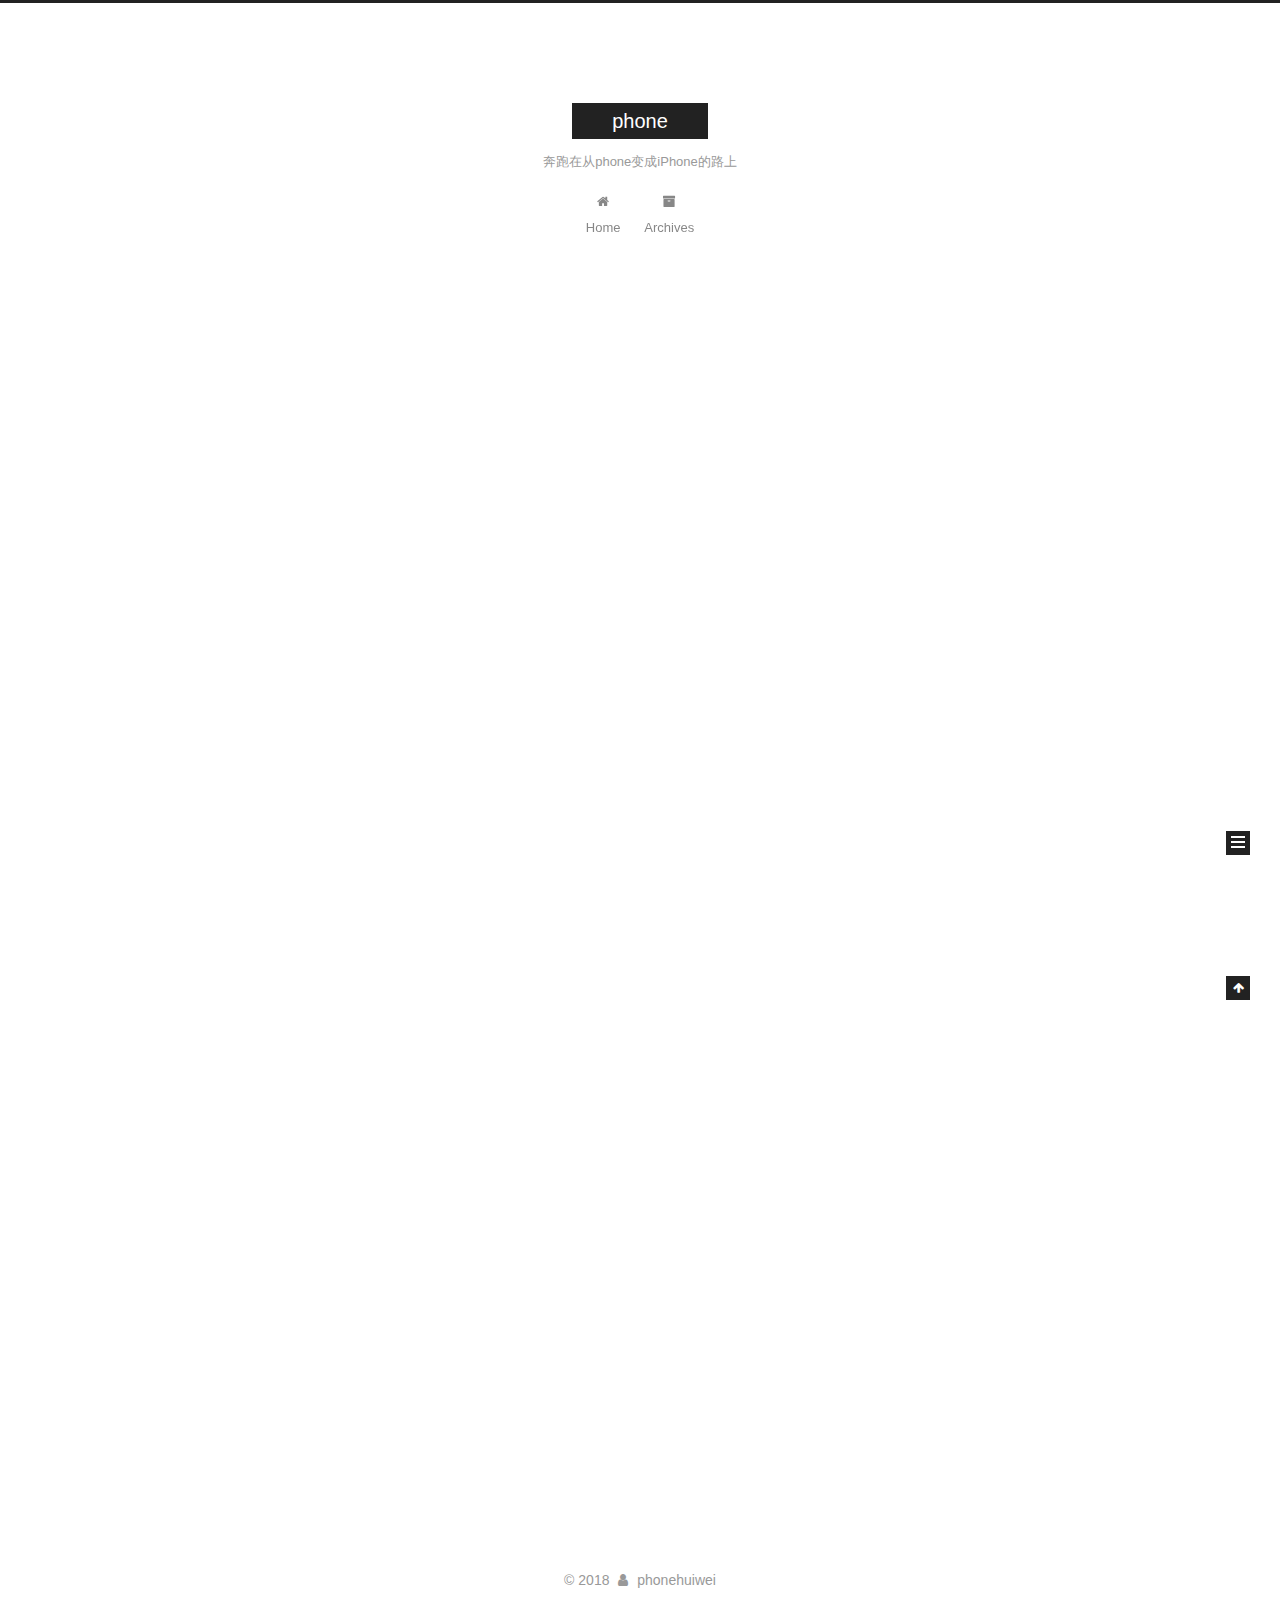
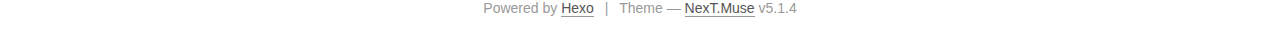
<file: index.html>
<!DOCTYPE html>



  


<html class="theme-next muse use-motion" lang="">
<head><meta name="generator" content="Hexo 3.8.0">
  <meta charset="UTF-8">
<meta http-equiv="X-UA-Compatible" content="IE=edge">
<meta name="viewport" content="width=device-width, initial-scale=1, maximum-scale=1">
<meta name="theme-color" content="#222">









<meta http-equiv="Cache-Control" content="no-transform">
<meta http-equiv="Cache-Control" content="no-siteapp">
















  
  
  <link href="/lib/fancybox/source/jquery.fancybox.css?v=2.1.5" rel="stylesheet" type="text/css">







<link href="/lib/font-awesome/css/font-awesome.min.css?v=4.6.2" rel="stylesheet" type="text/css">

<link href="/css/main.css?v=5.1.4" rel="stylesheet" type="text/css">


  <link rel="apple-touch-icon" sizes="180x180" href="/images/apple-touch-icon-next.png?v=5.1.4">


  <link rel="icon" type="image/png" sizes="32x32" href="/images/favicon-32x32-next.png?v=5.1.4">


  <link rel="icon" type="image/png" sizes="16x16" href="/images/favicon-16x16-next.png?v=5.1.4">


  <link rel="mask-icon" href="/images/logo.svg?v=5.1.4" color="#222">





  <meta name="keywords" content="Hexo, NexT">










<meta name="description" content="享受生活">
<meta property="og:type" content="website">
<meta property="og:title" content="phone">
<meta property="og:url" content="http://yoursite.com/index.html">
<meta property="og:site_name" content="phone">
<meta property="og:description" content="享受生活">
<meta property="og:locale" content="default">
<meta name="twitter:card" content="summary">
<meta name="twitter:title" content="phone">
<meta name="twitter:description" content="享受生活">



<script type="text/javascript" id="hexo.configurations">
  var NexT = window.NexT || {};
  var CONFIG = {
    root: '/',
    scheme: 'Muse',
    version: '5.1.4',
    sidebar: {"position":"left","display":"post","offset":12,"b2t":false,"scrollpercent":false,"onmobile":false},
    fancybox: true,
    tabs: true,
    motion: {"enable":true,"async":false,"transition":{"post_block":"fadeIn","post_header":"slideDownIn","post_body":"slideDownIn","coll_header":"slideLeftIn","sidebar":"slideUpIn"}},
    duoshuo: {
      userId: '0',
      author: 'Author'
    },
    algolia: {
      applicationID: '',
      apiKey: '',
      indexName: '',
      hits: {"per_page":10},
      labels: {"input_placeholder":"Search for Posts","hits_empty":"We didn't find any results for the search: ${query}","hits_stats":"${hits} results found in ${time} ms"}
    }
  };
</script>



  <link rel="canonical" href="http://yoursite.com/">





  <title>phone</title>
  








</head>

<body itemscope="" itemtype="http://schema.org/WebPage" lang="default">

  
  
    
  

  <div class="container sidebar-position-left 
  page-home">
    <div class="headband"></div>

    <header id="header" class="header" itemscope="" itemtype="http://schema.org/WPHeader">
      <div class="header-inner"><div class="site-brand-wrapper">
  <div class="site-meta ">
    

    <div class="custom-logo-site-title">
      <a href="/" class="brand" rel="start">
        <span class="logo-line-before"><i></i></span>
        <span class="site-title">phone</span>
        <span class="logo-line-after"><i></i></span>
      </a>
    </div>
      
        <p class="site-subtitle">奔跑在从phone变成iPhone的路上</p>
      
  </div>

  <div class="site-nav-toggle">
    <button>
      <span class="btn-bar"></span>
      <span class="btn-bar"></span>
      <span class="btn-bar"></span>
    </button>
  </div>
</div>

<nav class="site-nav">
  

  
    <ul id="menu" class="menu">
      
        
        <li class="menu-item menu-item-home">
          <a href="/" rel="section">
            
              <i class="menu-item-icon fa fa-fw fa-home"></i> <br>
            
            Home
          </a>
        </li>
      
        
        <li class="menu-item menu-item-archives">
          <a href="/archives/" rel="section">
            
              <i class="menu-item-icon fa fa-fw fa-archive"></i> <br>
            
            Archives
          </a>
        </li>
      

      
    </ul>
  

  
</nav>



 </div>
    </header>

    <main id="main" class="main">
      <div class="main-inner">
        <div class="content-wrap">
          <div id="content" class="content">
            
  <section id="posts" class="posts-expand">
    
      

  

  
  
  

  <article class="post post-type-normal" itemscope="" itemtype="http://schema.org/Article">
  
  
  
  <div class="post-block">
    <link itemprop="mainEntityOfPage" href="http://yoursite.com/2018/12/19/你好-hexo/">

    <span hidden itemprop="author" itemscope="" itemtype="http://schema.org/Person">
      <meta itemprop="name" content="phonehuiwei">
      <meta itemprop="description" content="">
      <meta itemprop="image" content="/images/avatar.gif">
    </span>

    <span hidden itemprop="publisher" itemscope="" itemtype="http://schema.org/Organization">
      <meta itemprop="name" content="phone">
    </span>

    
      <header class="post-header">

        
        
          <h1 class="post-title" itemprop="name headline">
                
                <a class="post-title-link" href="/2018/12/19/你好-hexo/" itemprop="url">你好,hexo</a></h1>
        

        <div class="post-meta">
          <span class="post-time">
            
              <span class="post-meta-item-icon">
                <i class="fa fa-calendar-o"></i>
              </span>
              
                <span class="post-meta-item-text">Posted on</span>
              
              <time title="Post created" itemprop="dateCreated datePublished" datetime="2018-12-19T00:28:29+08:00">
                2018-12-19
              </time>
            

            

            
          </span>

          

          
            
          

          
          

          

          

          

        </div>
      </header>
    

    
    
    
    <div class="post-body" itemprop="articleBody">

      
      

      
        
          
            
          
        
      
    </div>
    
    
    

    

    

    

    <footer class="post-footer">
      

      

      

      
      
        <div class="post-eof"></div>
      
    </footer>
  </div>
  
  
  
  </article>


    
      

  

  
  
  

  <article class="post post-type-normal" itemscope="" itemtype="http://schema.org/Article">
  
  
  
  <div class="post-block">
    <link itemprop="mainEntityOfPage" href="http://yoursite.com/2018/12/19/hello-world/">

    <span hidden itemprop="author" itemscope="" itemtype="http://schema.org/Person">
      <meta itemprop="name" content="phonehuiwei">
      <meta itemprop="description" content="">
      <meta itemprop="image" content="/images/avatar.gif">
    </span>

    <span hidden itemprop="publisher" itemscope="" itemtype="http://schema.org/Organization">
      <meta itemprop="name" content="phone">
    </span>

    
      <header class="post-header">

        
        
          <h1 class="post-title" itemprop="name headline">
                
                <a class="post-title-link" href="/2018/12/19/hello-world/" itemprop="url">Hello World</a></h1>
        

        <div class="post-meta">
          <span class="post-time">
            
              <span class="post-meta-item-icon">
                <i class="fa fa-calendar-o"></i>
              </span>
              
                <span class="post-meta-item-text">Posted on</span>
              
              <time title="Post created" itemprop="dateCreated datePublished" datetime="2018-12-19T00:02:42+08:00">
                2018-12-19
              </time>
            

            

            
          </span>

          

          
            
          

          
          

          

          

          

        </div>
      </header>
    

    
    
    
    <div class="post-body" itemprop="articleBody">

      
      

      
        
          
            <p>Welcome to <a href="https://hexo.io/" target="_blank" rel="noopener">Hexo</a>! This is your very first post. Check <a href="https://hexo.io/docs/" target="_blank" rel="noopener">documentation</a> for more info. If you get any problems when using Hexo, you can find the answer in <a href="https://hexo.io/docs/troubleshooting.html" target="_blank" rel="noopener">troubleshooting</a> or you can ask me on <a href="https://github.com/hexojs/hexo/issues" target="_blank" rel="noopener">GitHub</a>.</p>
<h2 id="Quick-Start"><a href="#Quick-Start" class="headerlink" title="Quick Start"></a>Quick Start</h2><h3 id="Create-a-new-post"><a href="#Create-a-new-post" class="headerlink" title="Create a new post"></a>Create a new post</h3><figure class="highlight bash"><table><tr><td class="gutter"><pre><span class="line">1</span><br></pre></td><td class="code"><pre><span class="line">$ hexo new <span class="string">"My New Post"</span></span><br></pre></td></tr></table></figure>
<p>More info: <a href="https://hexo.io/docs/writing.html" target="_blank" rel="noopener">Writing</a></p>
<h3 id="Run-server"><a href="#Run-server" class="headerlink" title="Run server"></a>Run server</h3><figure class="highlight bash"><table><tr><td class="gutter"><pre><span class="line">1</span><br></pre></td><td class="code"><pre><span class="line">$ hexo server</span><br></pre></td></tr></table></figure>
<p>More info: <a href="https://hexo.io/docs/server.html" target="_blank" rel="noopener">Server</a></p>
<h3 id="Generate-static-files"><a href="#Generate-static-files" class="headerlink" title="Generate static files"></a>Generate static files</h3><figure class="highlight bash"><table><tr><td class="gutter"><pre><span class="line">1</span><br></pre></td><td class="code"><pre><span class="line">$ hexo generate</span><br></pre></td></tr></table></figure>
<p>More info: <a href="https://hexo.io/docs/generating.html" target="_blank" rel="noopener">Generating</a></p>
<h3 id="Deploy-to-remote-sites"><a href="#Deploy-to-remote-sites" class="headerlink" title="Deploy to remote sites"></a>Deploy to remote sites</h3><figure class="highlight bash"><table><tr><td class="gutter"><pre><span class="line">1</span><br></pre></td><td class="code"><pre><span class="line">$ hexo deploy</span><br></pre></td></tr></table></figure>
<p>More info: <a href="https://hexo.io/docs/deployment.html" target="_blank" rel="noopener">Deployment</a></p>

          
        
      
    </div>
    
    
    

    

    

    

    <footer class="post-footer">
      

      

      

      
      
        <div class="post-eof"></div>
      
    </footer>
  </div>
  
  
  
  </article>


    
  </section>

  


          </div>
          


          

        </div>
        
          
  
  <div class="sidebar-toggle">
    <div class="sidebar-toggle-line-wrap">
      <span class="sidebar-toggle-line sidebar-toggle-line-first"></span>
      <span class="sidebar-toggle-line sidebar-toggle-line-middle"></span>
      <span class="sidebar-toggle-line sidebar-toggle-line-last"></span>
    </div>
  </div>

  <aside id="sidebar" class="sidebar">
    
    <div class="sidebar-inner">

      

      

      <section class="site-overview-wrap sidebar-panel sidebar-panel-active">
        <div class="site-overview">
          <div class="site-author motion-element" itemprop="author" itemscope="" itemtype="http://schema.org/Person">
            
              <p class="site-author-name" itemprop="name">phonehuiwei</p>
              <p class="site-description motion-element" itemprop="description">享受生活</p>
          </div>

          <nav class="site-state motion-element">

            
              <div class="site-state-item site-state-posts">
              
                <a href="/archives/">
              
                  <span class="site-state-item-count">2</span>
                  <span class="site-state-item-name">posts</span>
                </a>
              </div>
            

            

            

          </nav>

          

          

          
          

          
          

          

        </div>
      </section>

      

      

    </div>
  </aside>


        
      </div>
    </main>

    <footer id="footer" class="footer">
      <div class="footer-inner">
        <div class="copyright">&copy; <span itemprop="copyrightYear">2018</span>
  <span class="with-love">
    <i class="fa fa-user"></i>
  </span>
  <span class="author" itemprop="copyrightHolder">phonehuiwei</span>

  
</div>


  <div class="powered-by">Powered by <a class="theme-link" target="_blank" href="https://hexo.io">Hexo</a></div>



  <span class="post-meta-divider">|</span>



  <div class="theme-info">Theme &mdash; <a class="theme-link" target="_blank" href="https://github.com/iissnan/hexo-theme-next">NexT.Muse</a> v5.1.4</div>




        







        
      </div>
    </footer>

    
      <div class="back-to-top">
        <i class="fa fa-arrow-up"></i>
        
      </div>
    

    

  </div>

  

<script type="text/javascript">
  if (Object.prototype.toString.call(window.Promise) !== '[object Function]') {
    window.Promise = null;
  }
</script>









  












  
  
    <script type="text/javascript" src="/lib/jquery/index.js?v=2.1.3"></script>
  

  
  
    <script type="text/javascript" src="/lib/fastclick/lib/fastclick.min.js?v=1.0.6"></script>
  

  
  
    <script type="text/javascript" src="/lib/jquery_lazyload/jquery.lazyload.js?v=1.9.7"></script>
  

  
  
    <script type="text/javascript" src="/lib/velocity/velocity.min.js?v=1.2.1"></script>
  

  
  
    <script type="text/javascript" src="/lib/velocity/velocity.ui.min.js?v=1.2.1"></script>
  

  
  
    <script type="text/javascript" src="/lib/fancybox/source/jquery.fancybox.pack.js?v=2.1.5"></script>
  


  


  <script type="text/javascript" src="/js/src/utils.js?v=5.1.4"></script>

  <script type="text/javascript" src="/js/src/motion.js?v=5.1.4"></script>



  
  

  

  


  <script type="text/javascript" src="/js/src/bootstrap.js?v=5.1.4"></script>



  


  




	





  





  












  





  

  

  

  
  

  

  

  

</body>
</html>
</file>
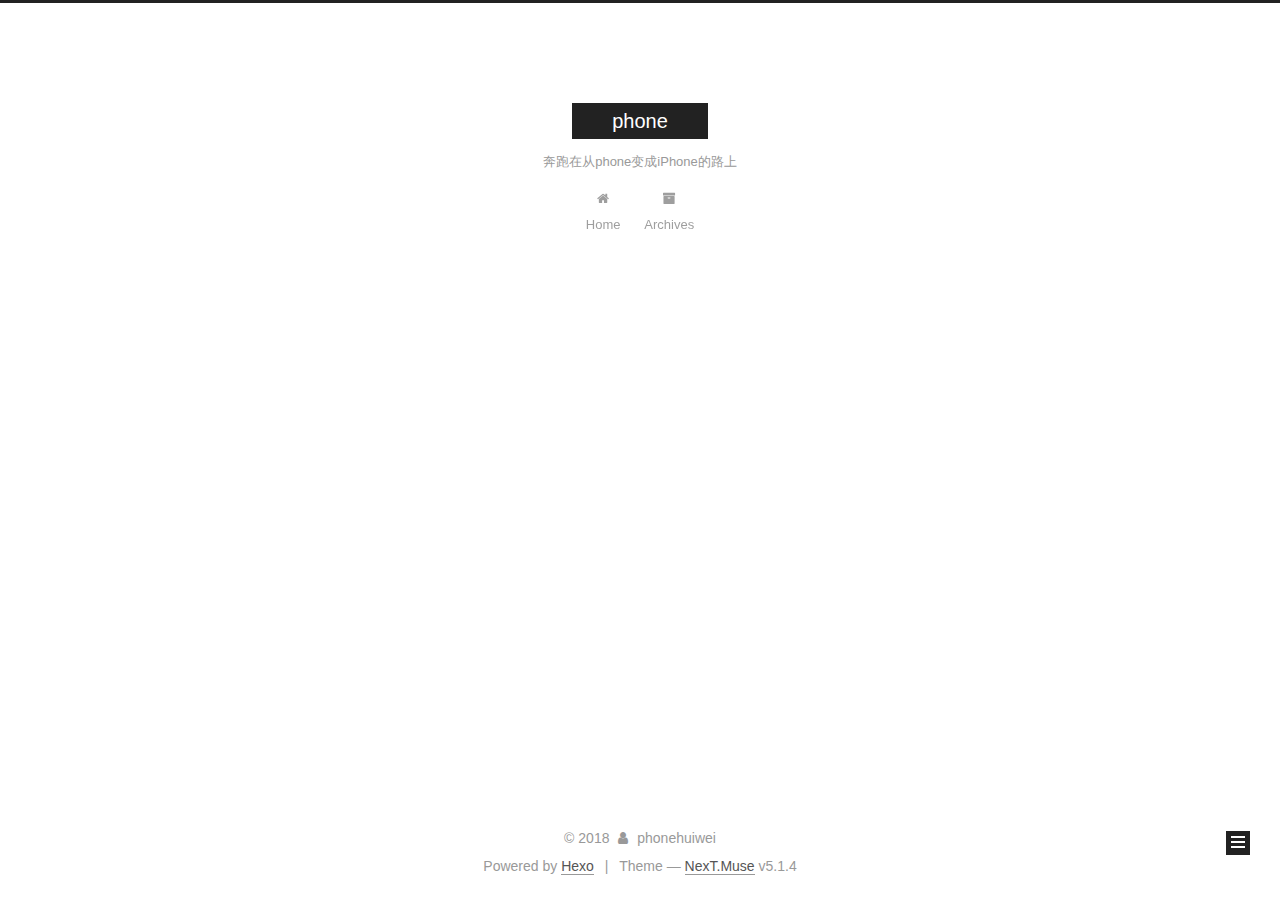
<file: archives/index.html>
<!DOCTYPE html>



  


<html class="theme-next muse use-motion" lang="">
<head><meta name="generator" content="Hexo 3.8.0">
  <meta charset="UTF-8">
<meta http-equiv="X-UA-Compatible" content="IE=edge">
<meta name="viewport" content="width=device-width, initial-scale=1, maximum-scale=1">
<meta name="theme-color" content="#222">









<meta http-equiv="Cache-Control" content="no-transform">
<meta http-equiv="Cache-Control" content="no-siteapp">
















  
  
  <link href="/lib/fancybox/source/jquery.fancybox.css?v=2.1.5" rel="stylesheet" type="text/css">







<link href="/lib/font-awesome/css/font-awesome.min.css?v=4.6.2" rel="stylesheet" type="text/css">

<link href="/css/main.css?v=5.1.4" rel="stylesheet" type="text/css">


  <link rel="apple-touch-icon" sizes="180x180" href="/images/apple-touch-icon-next.png?v=5.1.4">


  <link rel="icon" type="image/png" sizes="32x32" href="/images/favicon-32x32-next.png?v=5.1.4">


  <link rel="icon" type="image/png" sizes="16x16" href="/images/favicon-16x16-next.png?v=5.1.4">


  <link rel="mask-icon" href="/images/logo.svg?v=5.1.4" color="#222">





  <meta name="keywords" content="Hexo, NexT">










<meta name="description" content="享受生活">
<meta property="og:type" content="website">
<meta property="og:title" content="phone">
<meta property="og:url" content="http://yoursite.com/archives/index.html">
<meta property="og:site_name" content="phone">
<meta property="og:description" content="享受生活">
<meta property="og:locale" content="default">
<meta name="twitter:card" content="summary">
<meta name="twitter:title" content="phone">
<meta name="twitter:description" content="享受生活">



<script type="text/javascript" id="hexo.configurations">
  var NexT = window.NexT || {};
  var CONFIG = {
    root: '/',
    scheme: 'Muse',
    version: '5.1.4',
    sidebar: {"position":"left","display":"post","offset":12,"b2t":false,"scrollpercent":false,"onmobile":false},
    fancybox: true,
    tabs: true,
    motion: {"enable":true,"async":false,"transition":{"post_block":"fadeIn","post_header":"slideDownIn","post_body":"slideDownIn","coll_header":"slideLeftIn","sidebar":"slideUpIn"}},
    duoshuo: {
      userId: '0',
      author: 'Author'
    },
    algolia: {
      applicationID: '',
      apiKey: '',
      indexName: '',
      hits: {"per_page":10},
      labels: {"input_placeholder":"Search for Posts","hits_empty":"We didn't find any results for the search: ${query}","hits_stats":"${hits} results found in ${time} ms"}
    }
  };
</script>



  <link rel="canonical" href="http://yoursite.com/archives/">





  <title>Archive | phone</title>
  








</head>

<body itemscope="" itemtype="http://schema.org/WebPage" lang="default">

  
  
    
  

  <div class="container sidebar-position-left page-archive">
    <div class="headband"></div>

    <header id="header" class="header" itemscope="" itemtype="http://schema.org/WPHeader">
      <div class="header-inner"><div class="site-brand-wrapper">
  <div class="site-meta ">
    

    <div class="custom-logo-site-title">
      <a href="/" class="brand" rel="start">
        <span class="logo-line-before"><i></i></span>
        <span class="site-title">phone</span>
        <span class="logo-line-after"><i></i></span>
      </a>
    </div>
      
        <p class="site-subtitle">奔跑在从phone变成iPhone的路上</p>
      
  </div>

  <div class="site-nav-toggle">
    <button>
      <span class="btn-bar"></span>
      <span class="btn-bar"></span>
      <span class="btn-bar"></span>
    </button>
  </div>
</div>

<nav class="site-nav">
  

  
    <ul id="menu" class="menu">
      
        
        <li class="menu-item menu-item-home">
          <a href="/" rel="section">
            
              <i class="menu-item-icon fa fa-fw fa-home"></i> <br>
            
            Home
          </a>
        </li>
      
        
        <li class="menu-item menu-item-archives">
          <a href="/archives/" rel="section">
            
              <i class="menu-item-icon fa fa-fw fa-archive"></i> <br>
            
            Archives
          </a>
        </li>
      

      
    </ul>
  

  
</nav>



 </div>
    </header>

    <main id="main" class="main">
      <div class="main-inner">
        <div class="content-wrap">
          <div id="content" class="content">
            

  
  
  
  <div class="post-block archive">
    <div id="posts" class="posts-collapse">
      <span class="archive-move-on"></span>

      <span class="archive-page-counter">
        
        
        
          
        
        Um..! 2 posts in total. Keep on posting.
      </span>

      

        
        
        

        
          
          <div class="collection-title">
            <h1 class="archive-year" id="archive-year-2018">2018</h1>
          </div>
        
        

        

  <article class="post post-type-normal" itemscope="" itemtype="http://schema.org/Article">
    <header class="post-header">

      <h2 class="post-title">
        
            <a class="post-title-link" href="/2018/12/19/你好-hexo/" itemprop="url">
              
                <span itemprop="name">你好,hexo</span>
              
            </a>
        
      </h2>

      <div class="post-meta">
        <time class="post-time" itemprop="dateCreated" datetime="2018-12-19T00:28:29+08:00" content="2018-12-19">
          12-19
        </time>
      </div>

    </header>
  </article>



      

        
        
        

        
        

        

  <article class="post post-type-normal" itemscope="" itemtype="http://schema.org/Article">
    <header class="post-header">

      <h2 class="post-title">
        
            <a class="post-title-link" href="/2018/12/19/hello-world/" itemprop="url">
              
                <span itemprop="name">Hello World</span>
              
            </a>
        
      </h2>

      <div class="post-meta">
        <time class="post-time" itemprop="dateCreated" datetime="2018-12-19T00:02:42+08:00" content="2018-12-19">
          12-19
        </time>
      </div>

    </header>
  </article>



      

    </div>
  </div>
  
  
  

  



          </div>
          


          

        </div>
        
          
  
  <div class="sidebar-toggle">
    <div class="sidebar-toggle-line-wrap">
      <span class="sidebar-toggle-line sidebar-toggle-line-first"></span>
      <span class="sidebar-toggle-line sidebar-toggle-line-middle"></span>
      <span class="sidebar-toggle-line sidebar-toggle-line-last"></span>
    </div>
  </div>

  <aside id="sidebar" class="sidebar">
    
    <div class="sidebar-inner">

      

      

      <section class="site-overview-wrap sidebar-panel sidebar-panel-active">
        <div class="site-overview">
          <div class="site-author motion-element" itemprop="author" itemscope="" itemtype="http://schema.org/Person">
            
              <p class="site-author-name" itemprop="name">phonehuiwei</p>
              <p class="site-description motion-element" itemprop="description">享受生活</p>
          </div>

          <nav class="site-state motion-element">

            
              <div class="site-state-item site-state-posts">
              
                <a href="/archives/">
              
                  <span class="site-state-item-count">2</span>
                  <span class="site-state-item-name">posts</span>
                </a>
              </div>
            

            

            

          </nav>

          

          

          
          

          
          

          

        </div>
      </section>

      

      

    </div>
  </aside>


        
      </div>
    </main>

    <footer id="footer" class="footer">
      <div class="footer-inner">
        <div class="copyright">&copy; <span itemprop="copyrightYear">2018</span>
  <span class="with-love">
    <i class="fa fa-user"></i>
  </span>
  <span class="author" itemprop="copyrightHolder">phonehuiwei</span>

  
</div>


  <div class="powered-by">Powered by <a class="theme-link" target="_blank" href="https://hexo.io">Hexo</a></div>



  <span class="post-meta-divider">|</span>



  <div class="theme-info">Theme &mdash; <a class="theme-link" target="_blank" href="https://github.com/iissnan/hexo-theme-next">NexT.Muse</a> v5.1.4</div>




        







        
      </div>
    </footer>

    
      <div class="back-to-top">
        <i class="fa fa-arrow-up"></i>
        
      </div>
    

    

  </div>

  

<script type="text/javascript">
  if (Object.prototype.toString.call(window.Promise) !== '[object Function]') {
    window.Promise = null;
  }
</script>









  












  
  
    <script type="text/javascript" src="/lib/jquery/index.js?v=2.1.3"></script>
  

  
  
    <script type="text/javascript" src="/lib/fastclick/lib/fastclick.min.js?v=1.0.6"></script>
  

  
  
    <script type="text/javascript" src="/lib/jquery_lazyload/jquery.lazyload.js?v=1.9.7"></script>
  

  
  
    <script type="text/javascript" src="/lib/velocity/velocity.min.js?v=1.2.1"></script>
  

  
  
    <script type="text/javascript" src="/lib/velocity/velocity.ui.min.js?v=1.2.1"></script>
  

  
  
    <script type="text/javascript" src="/lib/fancybox/source/jquery.fancybox.pack.js?v=2.1.5"></script>
  


  


  <script type="text/javascript" src="/js/src/utils.js?v=5.1.4"></script>

  <script type="text/javascript" src="/js/src/motion.js?v=5.1.4"></script>



  
  

  

  


  <script type="text/javascript" src="/js/src/bootstrap.js?v=5.1.4"></script>



  


  




	





  





  












  





  

  

  

  
  

  

  

  

</body>
</html>
</file>
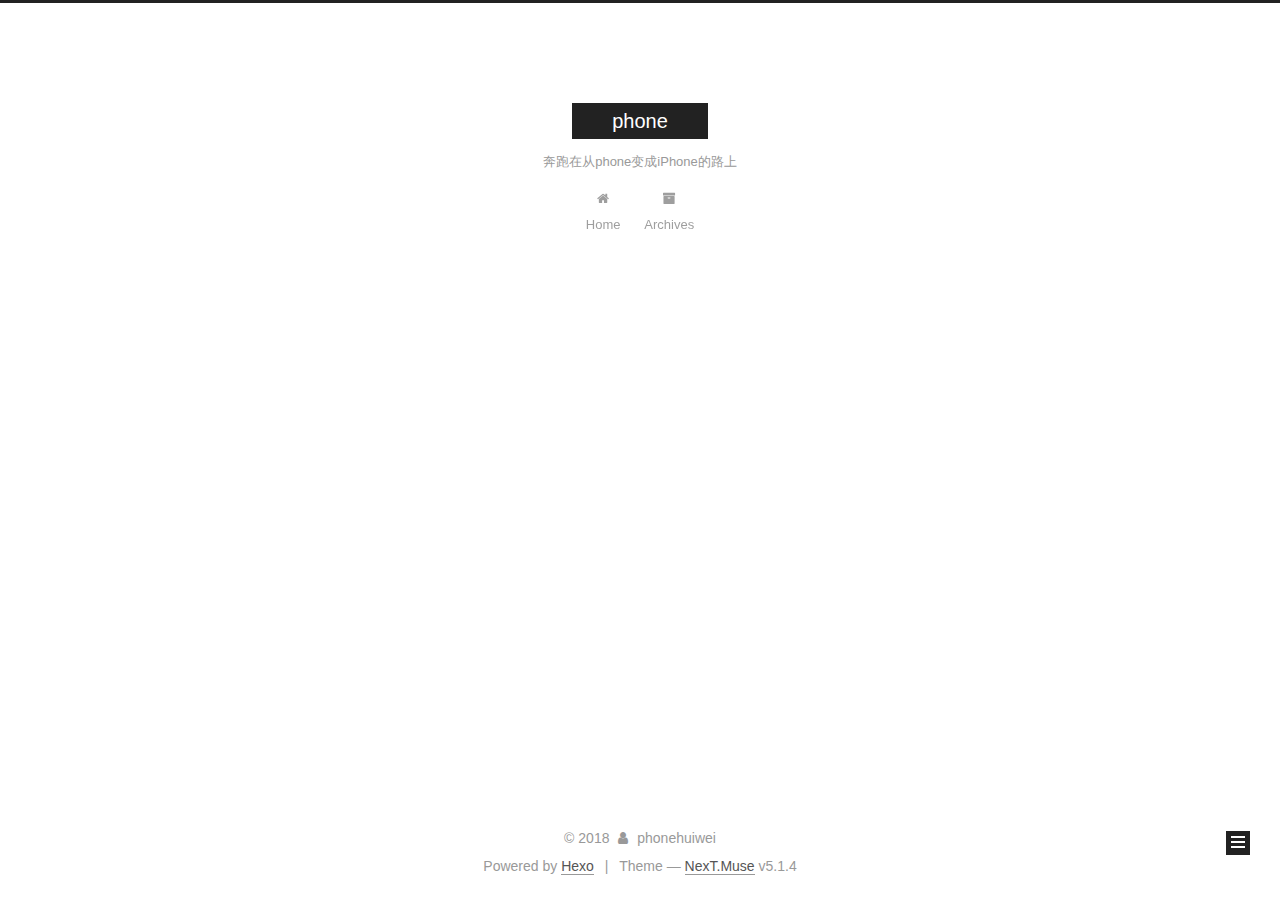
<file: archives/2018/index.html>
<!DOCTYPE html>



  


<html class="theme-next muse use-motion" lang="">
<head><meta name="generator" content="Hexo 3.8.0">
  <meta charset="UTF-8">
<meta http-equiv="X-UA-Compatible" content="IE=edge">
<meta name="viewport" content="width=device-width, initial-scale=1, maximum-scale=1">
<meta name="theme-color" content="#222">









<meta http-equiv="Cache-Control" content="no-transform">
<meta http-equiv="Cache-Control" content="no-siteapp">
















  
  
  <link href="/lib/fancybox/source/jquery.fancybox.css?v=2.1.5" rel="stylesheet" type="text/css">







<link href="/lib/font-awesome/css/font-awesome.min.css?v=4.6.2" rel="stylesheet" type="text/css">

<link href="/css/main.css?v=5.1.4" rel="stylesheet" type="text/css">


  <link rel="apple-touch-icon" sizes="180x180" href="/images/apple-touch-icon-next.png?v=5.1.4">


  <link rel="icon" type="image/png" sizes="32x32" href="/images/favicon-32x32-next.png?v=5.1.4">


  <link rel="icon" type="image/png" sizes="16x16" href="/images/favicon-16x16-next.png?v=5.1.4">


  <link rel="mask-icon" href="/images/logo.svg?v=5.1.4" color="#222">





  <meta name="keywords" content="Hexo, NexT">










<meta name="description" content="享受生活">
<meta property="og:type" content="website">
<meta property="og:title" content="phone">
<meta property="og:url" content="http://yoursite.com/archives/2018/index.html">
<meta property="og:site_name" content="phone">
<meta property="og:description" content="享受生活">
<meta property="og:locale" content="default">
<meta name="twitter:card" content="summary">
<meta name="twitter:title" content="phone">
<meta name="twitter:description" content="享受生活">



<script type="text/javascript" id="hexo.configurations">
  var NexT = window.NexT || {};
  var CONFIG = {
    root: '/',
    scheme: 'Muse',
    version: '5.1.4',
    sidebar: {"position":"left","display":"post","offset":12,"b2t":false,"scrollpercent":false,"onmobile":false},
    fancybox: true,
    tabs: true,
    motion: {"enable":true,"async":false,"transition":{"post_block":"fadeIn","post_header":"slideDownIn","post_body":"slideDownIn","coll_header":"slideLeftIn","sidebar":"slideUpIn"}},
    duoshuo: {
      userId: '0',
      author: 'Author'
    },
    algolia: {
      applicationID: '',
      apiKey: '',
      indexName: '',
      hits: {"per_page":10},
      labels: {"input_placeholder":"Search for Posts","hits_empty":"We didn't find any results for the search: ${query}","hits_stats":"${hits} results found in ${time} ms"}
    }
  };
</script>



  <link rel="canonical" href="http://yoursite.com/archives/2018/">





  <title>Archive | phone</title>
  








</head>

<body itemscope="" itemtype="http://schema.org/WebPage" lang="default">

  
  
    
  

  <div class="container sidebar-position-left page-archive">
    <div class="headband"></div>

    <header id="header" class="header" itemscope="" itemtype="http://schema.org/WPHeader">
      <div class="header-inner"><div class="site-brand-wrapper">
  <div class="site-meta ">
    

    <div class="custom-logo-site-title">
      <a href="/" class="brand" rel="start">
        <span class="logo-line-before"><i></i></span>
        <span class="site-title">phone</span>
        <span class="logo-line-after"><i></i></span>
      </a>
    </div>
      
        <p class="site-subtitle">奔跑在从phone变成iPhone的路上</p>
      
  </div>

  <div class="site-nav-toggle">
    <button>
      <span class="btn-bar"></span>
      <span class="btn-bar"></span>
      <span class="btn-bar"></span>
    </button>
  </div>
</div>

<nav class="site-nav">
  

  
    <ul id="menu" class="menu">
      
        
        <li class="menu-item menu-item-home">
          <a href="/" rel="section">
            
              <i class="menu-item-icon fa fa-fw fa-home"></i> <br>
            
            Home
          </a>
        </li>
      
        
        <li class="menu-item menu-item-archives">
          <a href="/archives/" rel="section">
            
              <i class="menu-item-icon fa fa-fw fa-archive"></i> <br>
            
            Archives
          </a>
        </li>
      

      
    </ul>
  

  
</nav>



 </div>
    </header>

    <main id="main" class="main">
      <div class="main-inner">
        <div class="content-wrap">
          <div id="content" class="content">
            

  
  
  
  <div class="post-block archive">
    <div id="posts" class="posts-collapse">
      <span class="archive-move-on"></span>

      <span class="archive-page-counter">
        
        
        
          
        
        Um..! 2 posts in total. Keep on posting.
      </span>

      

        
        
        

        
          
          <div class="collection-title">
            <h1 class="archive-year" id="archive-year-2018">2018</h1>
          </div>
        
        

        

  <article class="post post-type-normal" itemscope="" itemtype="http://schema.org/Article">
    <header class="post-header">

      <h2 class="post-title">
        
            <a class="post-title-link" href="/2018/12/19/你好-hexo/" itemprop="url">
              
                <span itemprop="name">你好,hexo</span>
              
            </a>
        
      </h2>

      <div class="post-meta">
        <time class="post-time" itemprop="dateCreated" datetime="2018-12-19T00:28:29+08:00" content="2018-12-19">
          12-19
        </time>
      </div>

    </header>
  </article>



      

        
        
        

        
        

        

  <article class="post post-type-normal" itemscope="" itemtype="http://schema.org/Article">
    <header class="post-header">

      <h2 class="post-title">
        
            <a class="post-title-link" href="/2018/12/19/hello-world/" itemprop="url">
              
                <span itemprop="name">Hello World</span>
              
            </a>
        
      </h2>

      <div class="post-meta">
        <time class="post-time" itemprop="dateCreated" datetime="2018-12-19T00:02:42+08:00" content="2018-12-19">
          12-19
        </time>
      </div>

    </header>
  </article>



      

    </div>
  </div>
  
  
  

  



          </div>
          


          

        </div>
        
          
  
  <div class="sidebar-toggle">
    <div class="sidebar-toggle-line-wrap">
      <span class="sidebar-toggle-line sidebar-toggle-line-first"></span>
      <span class="sidebar-toggle-line sidebar-toggle-line-middle"></span>
      <span class="sidebar-toggle-line sidebar-toggle-line-last"></span>
    </div>
  </div>

  <aside id="sidebar" class="sidebar">
    
    <div class="sidebar-inner">

      

      

      <section class="site-overview-wrap sidebar-panel sidebar-panel-active">
        <div class="site-overview">
          <div class="site-author motion-element" itemprop="author" itemscope="" itemtype="http://schema.org/Person">
            
              <p class="site-author-name" itemprop="name">phonehuiwei</p>
              <p class="site-description motion-element" itemprop="description">享受生活</p>
          </div>

          <nav class="site-state motion-element">

            
              <div class="site-state-item site-state-posts">
              
                <a href="/archives/">
              
                  <span class="site-state-item-count">2</span>
                  <span class="site-state-item-name">posts</span>
                </a>
              </div>
            

            

            

          </nav>

          

          

          
          

          
          

          

        </div>
      </section>

      

      

    </div>
  </aside>


        
      </div>
    </main>

    <footer id="footer" class="footer">
      <div class="footer-inner">
        <div class="copyright">&copy; <span itemprop="copyrightYear">2018</span>
  <span class="with-love">
    <i class="fa fa-user"></i>
  </span>
  <span class="author" itemprop="copyrightHolder">phonehuiwei</span>

  
</div>


  <div class="powered-by">Powered by <a class="theme-link" target="_blank" href="https://hexo.io">Hexo</a></div>



  <span class="post-meta-divider">|</span>



  <div class="theme-info">Theme &mdash; <a class="theme-link" target="_blank" href="https://github.com/iissnan/hexo-theme-next">NexT.Muse</a> v5.1.4</div>




        







        
      </div>
    </footer>

    
      <div class="back-to-top">
        <i class="fa fa-arrow-up"></i>
        
      </div>
    

    

  </div>

  

<script type="text/javascript">
  if (Object.prototype.toString.call(window.Promise) !== '[object Function]') {
    window.Promise = null;
  }
</script>









  












  
  
    <script type="text/javascript" src="/lib/jquery/index.js?v=2.1.3"></script>
  

  
  
    <script type="text/javascript" src="/lib/fastclick/lib/fastclick.min.js?v=1.0.6"></script>
  

  
  
    <script type="text/javascript" src="/lib/jquery_lazyload/jquery.lazyload.js?v=1.9.7"></script>
  

  
  
    <script type="text/javascript" src="/lib/velocity/velocity.min.js?v=1.2.1"></script>
  

  
  
    <script type="text/javascript" src="/lib/velocity/velocity.ui.min.js?v=1.2.1"></script>
  

  
  
    <script type="text/javascript" src="/lib/fancybox/source/jquery.fancybox.pack.js?v=2.1.5"></script>
  


  


  <script type="text/javascript" src="/js/src/utils.js?v=5.1.4"></script>

  <script type="text/javascript" src="/js/src/motion.js?v=5.1.4"></script>



  
  

  

  


  <script type="text/javascript" src="/js/src/bootstrap.js?v=5.1.4"></script>



  


  




	





  





  












  





  

  

  

  
  

  

  

  

</body>
</html>
</file>
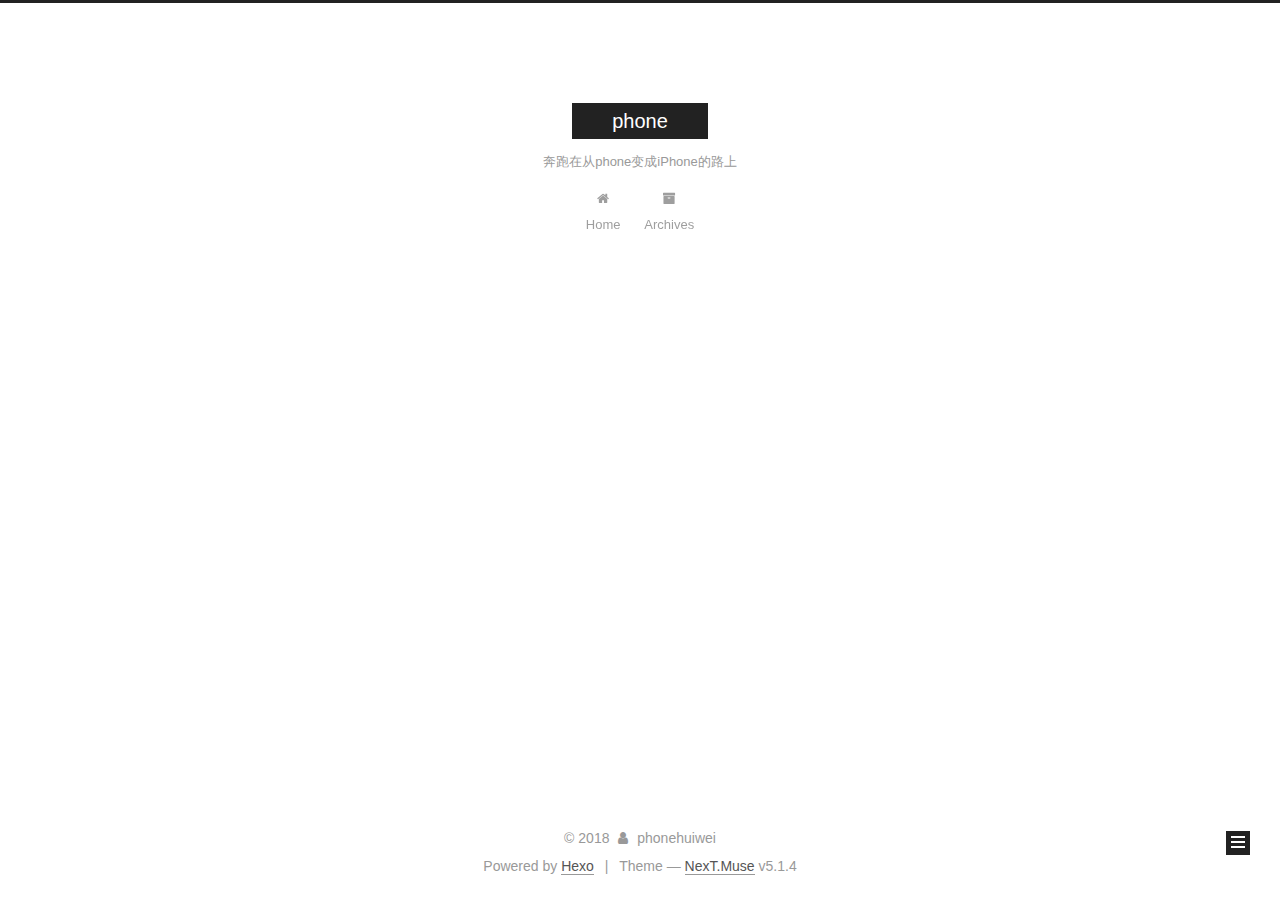
<file: archives/2018/12/index.html>
<!DOCTYPE html>



  


<html class="theme-next muse use-motion" lang="">
<head><meta name="generator" content="Hexo 3.8.0">
  <meta charset="UTF-8">
<meta http-equiv="X-UA-Compatible" content="IE=edge">
<meta name="viewport" content="width=device-width, initial-scale=1, maximum-scale=1">
<meta name="theme-color" content="#222">









<meta http-equiv="Cache-Control" content="no-transform">
<meta http-equiv="Cache-Control" content="no-siteapp">
















  
  
  <link href="/lib/fancybox/source/jquery.fancybox.css?v=2.1.5" rel="stylesheet" type="text/css">







<link href="/lib/font-awesome/css/font-awesome.min.css?v=4.6.2" rel="stylesheet" type="text/css">

<link href="/css/main.css?v=5.1.4" rel="stylesheet" type="text/css">


  <link rel="apple-touch-icon" sizes="180x180" href="/images/apple-touch-icon-next.png?v=5.1.4">


  <link rel="icon" type="image/png" sizes="32x32" href="/images/favicon-32x32-next.png?v=5.1.4">


  <link rel="icon" type="image/png" sizes="16x16" href="/images/favicon-16x16-next.png?v=5.1.4">


  <link rel="mask-icon" href="/images/logo.svg?v=5.1.4" color="#222">





  <meta name="keywords" content="Hexo, NexT">










<meta name="description" content="享受生活">
<meta property="og:type" content="website">
<meta property="og:title" content="phone">
<meta property="og:url" content="http://yoursite.com/archives/2018/12/index.html">
<meta property="og:site_name" content="phone">
<meta property="og:description" content="享受生活">
<meta property="og:locale" content="default">
<meta name="twitter:card" content="summary">
<meta name="twitter:title" content="phone">
<meta name="twitter:description" content="享受生活">



<script type="text/javascript" id="hexo.configurations">
  var NexT = window.NexT || {};
  var CONFIG = {
    root: '/',
    scheme: 'Muse',
    version: '5.1.4',
    sidebar: {"position":"left","display":"post","offset":12,"b2t":false,"scrollpercent":false,"onmobile":false},
    fancybox: true,
    tabs: true,
    motion: {"enable":true,"async":false,"transition":{"post_block":"fadeIn","post_header":"slideDownIn","post_body":"slideDownIn","coll_header":"slideLeftIn","sidebar":"slideUpIn"}},
    duoshuo: {
      userId: '0',
      author: 'Author'
    },
    algolia: {
      applicationID: '',
      apiKey: '',
      indexName: '',
      hits: {"per_page":10},
      labels: {"input_placeholder":"Search for Posts","hits_empty":"We didn't find any results for the search: ${query}","hits_stats":"${hits} results found in ${time} ms"}
    }
  };
</script>



  <link rel="canonical" href="http://yoursite.com/archives/2018/12/">





  <title>Archive | phone</title>
  








</head>

<body itemscope="" itemtype="http://schema.org/WebPage" lang="default">

  
  
    
  

  <div class="container sidebar-position-left page-archive">
    <div class="headband"></div>

    <header id="header" class="header" itemscope="" itemtype="http://schema.org/WPHeader">
      <div class="header-inner"><div class="site-brand-wrapper">
  <div class="site-meta ">
    

    <div class="custom-logo-site-title">
      <a href="/" class="brand" rel="start">
        <span class="logo-line-before"><i></i></span>
        <span class="site-title">phone</span>
        <span class="logo-line-after"><i></i></span>
      </a>
    </div>
      
        <p class="site-subtitle">奔跑在从phone变成iPhone的路上</p>
      
  </div>

  <div class="site-nav-toggle">
    <button>
      <span class="btn-bar"></span>
      <span class="btn-bar"></span>
      <span class="btn-bar"></span>
    </button>
  </div>
</div>

<nav class="site-nav">
  

  
    <ul id="menu" class="menu">
      
        
        <li class="menu-item menu-item-home">
          <a href="/" rel="section">
            
              <i class="menu-item-icon fa fa-fw fa-home"></i> <br>
            
            Home
          </a>
        </li>
      
        
        <li class="menu-item menu-item-archives">
          <a href="/archives/" rel="section">
            
              <i class="menu-item-icon fa fa-fw fa-archive"></i> <br>
            
            Archives
          </a>
        </li>
      

      
    </ul>
  

  
</nav>



 </div>
    </header>

    <main id="main" class="main">
      <div class="main-inner">
        <div class="content-wrap">
          <div id="content" class="content">
            

  
  
  
  <div class="post-block archive">
    <div id="posts" class="posts-collapse">
      <span class="archive-move-on"></span>

      <span class="archive-page-counter">
        
        
        
          
        
        Um..! 2 posts in total. Keep on posting.
      </span>

      

        
        
        

        
          
          <div class="collection-title">
            <h1 class="archive-year" id="archive-year-2018">2018</h1>
          </div>
        
        

        

  <article class="post post-type-normal" itemscope="" itemtype="http://schema.org/Article">
    <header class="post-header">

      <h2 class="post-title">
        
            <a class="post-title-link" href="/2018/12/19/你好-hexo/" itemprop="url">
              
                <span itemprop="name">你好,hexo</span>
              
            </a>
        
      </h2>

      <div class="post-meta">
        <time class="post-time" itemprop="dateCreated" datetime="2018-12-19T00:28:29+08:00" content="2018-12-19">
          12-19
        </time>
      </div>

    </header>
  </article>



      

        
        
        

        
        

        

  <article class="post post-type-normal" itemscope="" itemtype="http://schema.org/Article">
    <header class="post-header">

      <h2 class="post-title">
        
            <a class="post-title-link" href="/2018/12/19/hello-world/" itemprop="url">
              
                <span itemprop="name">Hello World</span>
              
            </a>
        
      </h2>

      <div class="post-meta">
        <time class="post-time" itemprop="dateCreated" datetime="2018-12-19T00:02:42+08:00" content="2018-12-19">
          12-19
        </time>
      </div>

    </header>
  </article>



      

    </div>
  </div>
  
  
  

  



          </div>
          


          

        </div>
        
          
  
  <div class="sidebar-toggle">
    <div class="sidebar-toggle-line-wrap">
      <span class="sidebar-toggle-line sidebar-toggle-line-first"></span>
      <span class="sidebar-toggle-line sidebar-toggle-line-middle"></span>
      <span class="sidebar-toggle-line sidebar-toggle-line-last"></span>
    </div>
  </div>

  <aside id="sidebar" class="sidebar">
    
    <div class="sidebar-inner">

      

      

      <section class="site-overview-wrap sidebar-panel sidebar-panel-active">
        <div class="site-overview">
          <div class="site-author motion-element" itemprop="author" itemscope="" itemtype="http://schema.org/Person">
            
              <p class="site-author-name" itemprop="name">phonehuiwei</p>
              <p class="site-description motion-element" itemprop="description">享受生活</p>
          </div>

          <nav class="site-state motion-element">

            
              <div class="site-state-item site-state-posts">
              
                <a href="/archives/">
              
                  <span class="site-state-item-count">2</span>
                  <span class="site-state-item-name">posts</span>
                </a>
              </div>
            

            

            

          </nav>

          

          

          
          

          
          

          

        </div>
      </section>

      

      

    </div>
  </aside>


        
      </div>
    </main>

    <footer id="footer" class="footer">
      <div class="footer-inner">
        <div class="copyright">&copy; <span itemprop="copyrightYear">2018</span>
  <span class="with-love">
    <i class="fa fa-user"></i>
  </span>
  <span class="author" itemprop="copyrightHolder">phonehuiwei</span>

  
</div>


  <div class="powered-by">Powered by <a class="theme-link" target="_blank" href="https://hexo.io">Hexo</a></div>



  <span class="post-meta-divider">|</span>



  <div class="theme-info">Theme &mdash; <a class="theme-link" target="_blank" href="https://github.com/iissnan/hexo-theme-next">NexT.Muse</a> v5.1.4</div>




        







        
      </div>
    </footer>

    
      <div class="back-to-top">
        <i class="fa fa-arrow-up"></i>
        
      </div>
    

    

  </div>

  

<script type="text/javascript">
  if (Object.prototype.toString.call(window.Promise) !== '[object Function]') {
    window.Promise = null;
  }
</script>









  












  
  
    <script type="text/javascript" src="/lib/jquery/index.js?v=2.1.3"></script>
  

  
  
    <script type="text/javascript" src="/lib/fastclick/lib/fastclick.min.js?v=1.0.6"></script>
  

  
  
    <script type="text/javascript" src="/lib/jquery_lazyload/jquery.lazyload.js?v=1.9.7"></script>
  

  
  
    <script type="text/javascript" src="/lib/velocity/velocity.min.js?v=1.2.1"></script>
  

  
  
    <script type="text/javascript" src="/lib/velocity/velocity.ui.min.js?v=1.2.1"></script>
  

  
  
    <script type="text/javascript" src="/lib/fancybox/source/jquery.fancybox.pack.js?v=2.1.5"></script>
  


  


  <script type="text/javascript" src="/js/src/utils.js?v=5.1.4"></script>

  <script type="text/javascript" src="/js/src/motion.js?v=5.1.4"></script>



  
  

  

  


  <script type="text/javascript" src="/js/src/bootstrap.js?v=5.1.4"></script>



  


  




	





  





  












  





  

  

  

  
  

  

  

  

</body>
</html>
</file>
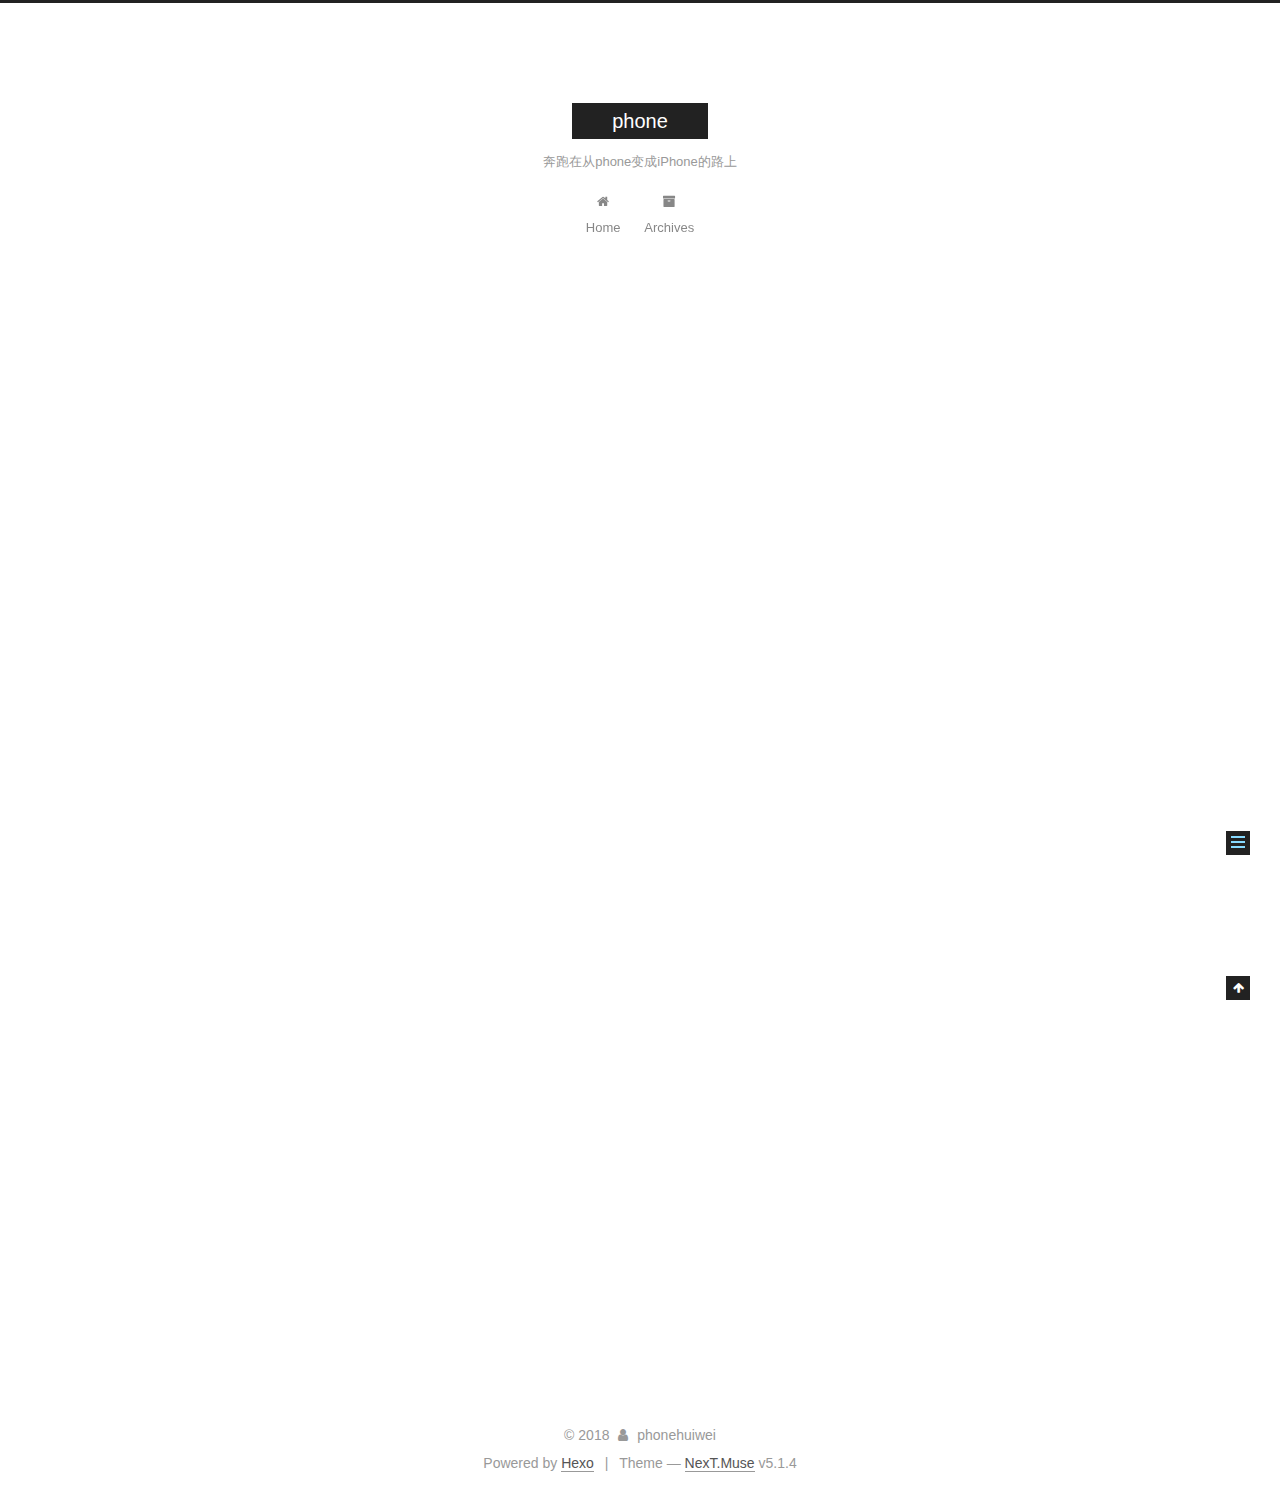
<file: 2018/12/19/hello-world/index.html>
<!DOCTYPE html>



  


<html class="theme-next muse use-motion" lang="">
<head><meta name="generator" content="Hexo 3.8.0">
  <meta charset="UTF-8">
<meta http-equiv="X-UA-Compatible" content="IE=edge">
<meta name="viewport" content="width=device-width, initial-scale=1, maximum-scale=1">
<meta name="theme-color" content="#222">









<meta http-equiv="Cache-Control" content="no-transform">
<meta http-equiv="Cache-Control" content="no-siteapp">
















  
  
  <link href="/lib/fancybox/source/jquery.fancybox.css?v=2.1.5" rel="stylesheet" type="text/css">







<link href="/lib/font-awesome/css/font-awesome.min.css?v=4.6.2" rel="stylesheet" type="text/css">

<link href="/css/main.css?v=5.1.4" rel="stylesheet" type="text/css">


  <link rel="apple-touch-icon" sizes="180x180" href="/images/apple-touch-icon-next.png?v=5.1.4">


  <link rel="icon" type="image/png" sizes="32x32" href="/images/favicon-32x32-next.png?v=5.1.4">


  <link rel="icon" type="image/png" sizes="16x16" href="/images/favicon-16x16-next.png?v=5.1.4">


  <link rel="mask-icon" href="/images/logo.svg?v=5.1.4" color="#222">





  <meta name="keywords" content="Hexo, NexT">










<meta name="description" content="Welcome to Hexo! This is your very first post. Check documentation for more info. If you get any problems when using Hexo, you can find the answer in troubleshooting or you can ask me on GitHub. Quick">
<meta property="og:type" content="article">
<meta property="og:title" content="Hello World">
<meta property="og:url" content="http://yoursite.com/2018/12/19/hello-world/index.html">
<meta property="og:site_name" content="phone">
<meta property="og:description" content="Welcome to Hexo! This is your very first post. Check documentation for more info. If you get any problems when using Hexo, you can find the answer in troubleshooting or you can ask me on GitHub. Quick">
<meta property="og:locale" content="default">
<meta property="og:updated_time" content="2018-12-18T16:02:42.080Z">
<meta name="twitter:card" content="summary">
<meta name="twitter:title" content="Hello World">
<meta name="twitter:description" content="Welcome to Hexo! This is your very first post. Check documentation for more info. If you get any problems when using Hexo, you can find the answer in troubleshooting or you can ask me on GitHub. Quick">



<script type="text/javascript" id="hexo.configurations">
  var NexT = window.NexT || {};
  var CONFIG = {
    root: '/',
    scheme: 'Muse',
    version: '5.1.4',
    sidebar: {"position":"left","display":"post","offset":12,"b2t":false,"scrollpercent":false,"onmobile":false},
    fancybox: true,
    tabs: true,
    motion: {"enable":true,"async":false,"transition":{"post_block":"fadeIn","post_header":"slideDownIn","post_body":"slideDownIn","coll_header":"slideLeftIn","sidebar":"slideUpIn"}},
    duoshuo: {
      userId: '0',
      author: 'Author'
    },
    algolia: {
      applicationID: '',
      apiKey: '',
      indexName: '',
      hits: {"per_page":10},
      labels: {"input_placeholder":"Search for Posts","hits_empty":"We didn't find any results for the search: ${query}","hits_stats":"${hits} results found in ${time} ms"}
    }
  };
</script>



  <link rel="canonical" href="http://yoursite.com/2018/12/19/hello-world/">





  <title>Hello World | phone</title>
  








</head>

<body itemscope="" itemtype="http://schema.org/WebPage" lang="default">

  
  
    
  

  <div class="container sidebar-position-left page-post-detail">
    <div class="headband"></div>

    <header id="header" class="header" itemscope="" itemtype="http://schema.org/WPHeader">
      <div class="header-inner"><div class="site-brand-wrapper">
  <div class="site-meta ">
    

    <div class="custom-logo-site-title">
      <a href="/" class="brand" rel="start">
        <span class="logo-line-before"><i></i></span>
        <span class="site-title">phone</span>
        <span class="logo-line-after"><i></i></span>
      </a>
    </div>
      
        <p class="site-subtitle">奔跑在从phone变成iPhone的路上</p>
      
  </div>

  <div class="site-nav-toggle">
    <button>
      <span class="btn-bar"></span>
      <span class="btn-bar"></span>
      <span class="btn-bar"></span>
    </button>
  </div>
</div>

<nav class="site-nav">
  

  
    <ul id="menu" class="menu">
      
        
        <li class="menu-item menu-item-home">
          <a href="/" rel="section">
            
              <i class="menu-item-icon fa fa-fw fa-home"></i> <br>
            
            Home
          </a>
        </li>
      
        
        <li class="menu-item menu-item-archives">
          <a href="/archives/" rel="section">
            
              <i class="menu-item-icon fa fa-fw fa-archive"></i> <br>
            
            Archives
          </a>
        </li>
      

      
    </ul>
  

  
</nav>



 </div>
    </header>

    <main id="main" class="main">
      <div class="main-inner">
        <div class="content-wrap">
          <div id="content" class="content">
            

  <div id="posts" class="posts-expand">
    

  

  
  
  

  <article class="post post-type-normal" itemscope="" itemtype="http://schema.org/Article">
  
  
  
  <div class="post-block">
    <link itemprop="mainEntityOfPage" href="http://yoursite.com/2018/12/19/hello-world/">

    <span hidden itemprop="author" itemscope="" itemtype="http://schema.org/Person">
      <meta itemprop="name" content="phonehuiwei">
      <meta itemprop="description" content="">
      <meta itemprop="image" content="/images/avatar.gif">
    </span>

    <span hidden itemprop="publisher" itemscope="" itemtype="http://schema.org/Organization">
      <meta itemprop="name" content="phone">
    </span>

    
      <header class="post-header">

        
        
          <h1 class="post-title" itemprop="name headline">Hello World</h1>
        

        <div class="post-meta">
          <span class="post-time">
            
              <span class="post-meta-item-icon">
                <i class="fa fa-calendar-o"></i>
              </span>
              
                <span class="post-meta-item-text">Posted on</span>
              
              <time title="Post created" itemprop="dateCreated datePublished" datetime="2018-12-19T00:02:42+08:00">
                2018-12-19
              </time>
            

            

            
          </span>

          

          
            
          

          
          

          

          

          

        </div>
      </header>
    

    
    
    
    <div class="post-body" itemprop="articleBody">

      
      

      
        <p>Welcome to <a href="https://hexo.io/" target="_blank" rel="noopener">Hexo</a>! This is your very first post. Check <a href="https://hexo.io/docs/" target="_blank" rel="noopener">documentation</a> for more info. If you get any problems when using Hexo, you can find the answer in <a href="https://hexo.io/docs/troubleshooting.html" target="_blank" rel="noopener">troubleshooting</a> or you can ask me on <a href="https://github.com/hexojs/hexo/issues" target="_blank" rel="noopener">GitHub</a>.</p>
<h2 id="Quick-Start"><a href="#Quick-Start" class="headerlink" title="Quick Start"></a>Quick Start</h2><h3 id="Create-a-new-post"><a href="#Create-a-new-post" class="headerlink" title="Create a new post"></a>Create a new post</h3><figure class="highlight bash"><table><tr><td class="gutter"><pre><span class="line">1</span><br></pre></td><td class="code"><pre><span class="line">$ hexo new <span class="string">"My New Post"</span></span><br></pre></td></tr></table></figure>
<p>More info: <a href="https://hexo.io/docs/writing.html" target="_blank" rel="noopener">Writing</a></p>
<h3 id="Run-server"><a href="#Run-server" class="headerlink" title="Run server"></a>Run server</h3><figure class="highlight bash"><table><tr><td class="gutter"><pre><span class="line">1</span><br></pre></td><td class="code"><pre><span class="line">$ hexo server</span><br></pre></td></tr></table></figure>
<p>More info: <a href="https://hexo.io/docs/server.html" target="_blank" rel="noopener">Server</a></p>
<h3 id="Generate-static-files"><a href="#Generate-static-files" class="headerlink" title="Generate static files"></a>Generate static files</h3><figure class="highlight bash"><table><tr><td class="gutter"><pre><span class="line">1</span><br></pre></td><td class="code"><pre><span class="line">$ hexo generate</span><br></pre></td></tr></table></figure>
<p>More info: <a href="https://hexo.io/docs/generating.html" target="_blank" rel="noopener">Generating</a></p>
<h3 id="Deploy-to-remote-sites"><a href="#Deploy-to-remote-sites" class="headerlink" title="Deploy to remote sites"></a>Deploy to remote sites</h3><figure class="highlight bash"><table><tr><td class="gutter"><pre><span class="line">1</span><br></pre></td><td class="code"><pre><span class="line">$ hexo deploy</span><br></pre></td></tr></table></figure>
<p>More info: <a href="https://hexo.io/docs/deployment.html" target="_blank" rel="noopener">Deployment</a></p>

      
    </div>
    
    
    

    

    

    

    <footer class="post-footer">
      

      
      
      

      
        <div class="post-nav">
          <div class="post-nav-next post-nav-item">
            
          </div>

          <span class="post-nav-divider"></span>

          <div class="post-nav-prev post-nav-item">
            
              <a href="/2018/12/19/你好-hexo/" rel="prev" title="你好,hexo">
                你好,hexo <i class="fa fa-chevron-right"></i>
              </a>
            
          </div>
        </div>
      

      
      
    </footer>
  </div>
  
  
  
  </article>



    <div class="post-spread">
      
    </div>
  </div>


          </div>
          


          

  



        </div>
        
          
  
  <div class="sidebar-toggle">
    <div class="sidebar-toggle-line-wrap">
      <span class="sidebar-toggle-line sidebar-toggle-line-first"></span>
      <span class="sidebar-toggle-line sidebar-toggle-line-middle"></span>
      <span class="sidebar-toggle-line sidebar-toggle-line-last"></span>
    </div>
  </div>

  <aside id="sidebar" class="sidebar">
    
    <div class="sidebar-inner">

      

      
        <ul class="sidebar-nav motion-element">
          <li class="sidebar-nav-toc sidebar-nav-active" data-target="post-toc-wrap">
            Table of Contents
          </li>
          <li class="sidebar-nav-overview" data-target="site-overview-wrap">
            Overview
          </li>
        </ul>
      

      <section class="site-overview-wrap sidebar-panel">
        <div class="site-overview">
          <div class="site-author motion-element" itemprop="author" itemscope="" itemtype="http://schema.org/Person">
            
              <p class="site-author-name" itemprop="name">phonehuiwei</p>
              <p class="site-description motion-element" itemprop="description">享受生活</p>
          </div>

          <nav class="site-state motion-element">

            
              <div class="site-state-item site-state-posts">
              
                <a href="/archives/">
              
                  <span class="site-state-item-count">2</span>
                  <span class="site-state-item-name">posts</span>
                </a>
              </div>
            

            

            

          </nav>

          

          

          
          

          
          

          

        </div>
      </section>

      
      <!--noindex-->
        <section class="post-toc-wrap motion-element sidebar-panel sidebar-panel-active">
          <div class="post-toc">

            
              
            

            
              <div class="post-toc-content"><ol class="nav"><li class="nav-item nav-level-2"><a class="nav-link" href="#Quick-Start"><span class="nav-number">1.</span> <span class="nav-text">Quick Start</span></a><ol class="nav-child"><li class="nav-item nav-level-3"><a class="nav-link" href="#Create-a-new-post"><span class="nav-number">1.1.</span> <span class="nav-text">Create a new post</span></a></li><li class="nav-item nav-level-3"><a class="nav-link" href="#Run-server"><span class="nav-number">1.2.</span> <span class="nav-text">Run server</span></a></li><li class="nav-item nav-level-3"><a class="nav-link" href="#Generate-static-files"><span class="nav-number">1.3.</span> <span class="nav-text">Generate static files</span></a></li><li class="nav-item nav-level-3"><a class="nav-link" href="#Deploy-to-remote-sites"><span class="nav-number">1.4.</span> <span class="nav-text">Deploy to remote sites</span></a></li></ol></li></ol></div>
            

          </div>
        </section>
      <!--/noindex-->
      

      

    </div>
  </aside>


        
      </div>
    </main>

    <footer id="footer" class="footer">
      <div class="footer-inner">
        <div class="copyright">&copy; <span itemprop="copyrightYear">2018</span>
  <span class="with-love">
    <i class="fa fa-user"></i>
  </span>
  <span class="author" itemprop="copyrightHolder">phonehuiwei</span>

  
</div>


  <div class="powered-by">Powered by <a class="theme-link" target="_blank" href="https://hexo.io">Hexo</a></div>



  <span class="post-meta-divider">|</span>



  <div class="theme-info">Theme &mdash; <a class="theme-link" target="_blank" href="https://github.com/iissnan/hexo-theme-next">NexT.Muse</a> v5.1.4</div>




        







        
      </div>
    </footer>

    
      <div class="back-to-top">
        <i class="fa fa-arrow-up"></i>
        
      </div>
    

    

  </div>

  

<script type="text/javascript">
  if (Object.prototype.toString.call(window.Promise) !== '[object Function]') {
    window.Promise = null;
  }
</script>









  












  
  
    <script type="text/javascript" src="/lib/jquery/index.js?v=2.1.3"></script>
  

  
  
    <script type="text/javascript" src="/lib/fastclick/lib/fastclick.min.js?v=1.0.6"></script>
  

  
  
    <script type="text/javascript" src="/lib/jquery_lazyload/jquery.lazyload.js?v=1.9.7"></script>
  

  
  
    <script type="text/javascript" src="/lib/velocity/velocity.min.js?v=1.2.1"></script>
  

  
  
    <script type="text/javascript" src="/lib/velocity/velocity.ui.min.js?v=1.2.1"></script>
  

  
  
    <script type="text/javascript" src="/lib/fancybox/source/jquery.fancybox.pack.js?v=2.1.5"></script>
  


  


  <script type="text/javascript" src="/js/src/utils.js?v=5.1.4"></script>

  <script type="text/javascript" src="/js/src/motion.js?v=5.1.4"></script>



  
  

  
  <script type="text/javascript" src="/js/src/scrollspy.js?v=5.1.4"></script>
<script type="text/javascript" src="/js/src/post-details.js?v=5.1.4"></script>



  


  <script type="text/javascript" src="/js/src/bootstrap.js?v=5.1.4"></script>



  


  




	





  





  












  





  

  

  

  
  

  

  

  

</body>
</html>
</file>
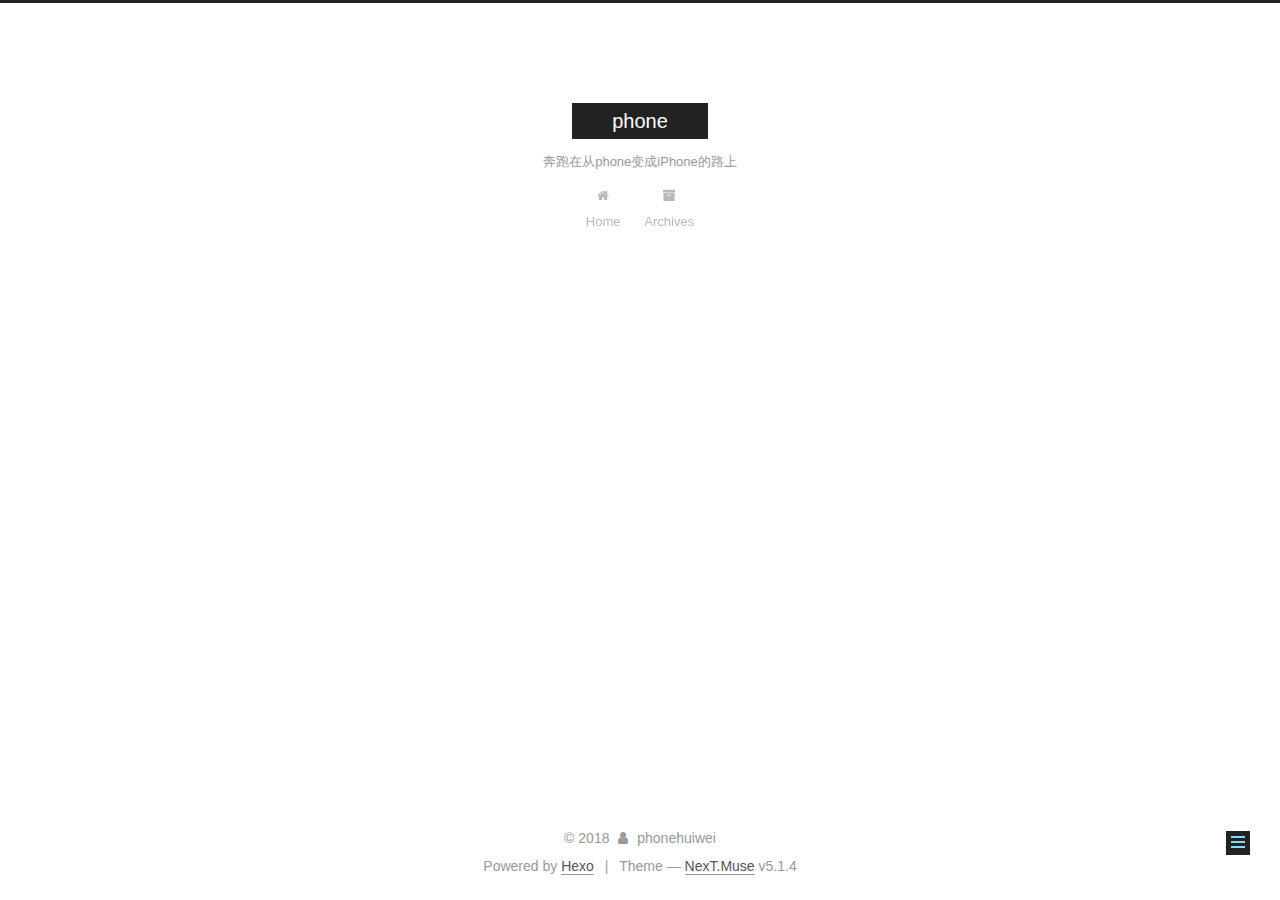
<file: 2018/12/19/你好-hexo/index.html>
<!DOCTYPE html>



  


<html class="theme-next muse use-motion" lang="">
<head><meta name="generator" content="Hexo 3.8.0">
  <meta charset="UTF-8">
<meta http-equiv="X-UA-Compatible" content="IE=edge">
<meta name="viewport" content="width=device-width, initial-scale=1, maximum-scale=1">
<meta name="theme-color" content="#222">









<meta http-equiv="Cache-Control" content="no-transform">
<meta http-equiv="Cache-Control" content="no-siteapp">
















  
  
  <link href="/lib/fancybox/source/jquery.fancybox.css?v=2.1.5" rel="stylesheet" type="text/css">







<link href="/lib/font-awesome/css/font-awesome.min.css?v=4.6.2" rel="stylesheet" type="text/css">

<link href="/css/main.css?v=5.1.4" rel="stylesheet" type="text/css">


  <link rel="apple-touch-icon" sizes="180x180" href="/images/apple-touch-icon-next.png?v=5.1.4">


  <link rel="icon" type="image/png" sizes="32x32" href="/images/favicon-32x32-next.png?v=5.1.4">


  <link rel="icon" type="image/png" sizes="16x16" href="/images/favicon-16x16-next.png?v=5.1.4">


  <link rel="mask-icon" href="/images/logo.svg?v=5.1.4" color="#222">





  <meta name="keywords" content="Hexo, NexT">










<meta name="description" content="享受生活">
<meta property="og:type" content="article">
<meta property="og:title" content="你好,hexo">
<meta property="og:url" content="http://yoursite.com/2018/12/19/你好-hexo/index.html">
<meta property="og:site_name" content="phone">
<meta property="og:description" content="享受生活">
<meta property="og:locale" content="default">
<meta property="og:updated_time" content="2018-12-18T16:28:29.177Z">
<meta name="twitter:card" content="summary">
<meta name="twitter:title" content="你好,hexo">
<meta name="twitter:description" content="享受生活">



<script type="text/javascript" id="hexo.configurations">
  var NexT = window.NexT || {};
  var CONFIG = {
    root: '/',
    scheme: 'Muse',
    version: '5.1.4',
    sidebar: {"position":"left","display":"post","offset":12,"b2t":false,"scrollpercent":false,"onmobile":false},
    fancybox: true,
    tabs: true,
    motion: {"enable":true,"async":false,"transition":{"post_block":"fadeIn","post_header":"slideDownIn","post_body":"slideDownIn","coll_header":"slideLeftIn","sidebar":"slideUpIn"}},
    duoshuo: {
      userId: '0',
      author: 'Author'
    },
    algolia: {
      applicationID: '',
      apiKey: '',
      indexName: '',
      hits: {"per_page":10},
      labels: {"input_placeholder":"Search for Posts","hits_empty":"We didn't find any results for the search: ${query}","hits_stats":"${hits} results found in ${time} ms"}
    }
  };
</script>



  <link rel="canonical" href="http://yoursite.com/2018/12/19/你好-hexo/">





  <title>你好,hexo | phone</title>
  








</head>

<body itemscope="" itemtype="http://schema.org/WebPage" lang="default">

  
  
    
  

  <div class="container sidebar-position-left page-post-detail">
    <div class="headband"></div>

    <header id="header" class="header" itemscope="" itemtype="http://schema.org/WPHeader">
      <div class="header-inner"><div class="site-brand-wrapper">
  <div class="site-meta ">
    

    <div class="custom-logo-site-title">
      <a href="/" class="brand" rel="start">
        <span class="logo-line-before"><i></i></span>
        <span class="site-title">phone</span>
        <span class="logo-line-after"><i></i></span>
      </a>
    </div>
      
        <p class="site-subtitle">奔跑在从phone变成iPhone的路上</p>
      
  </div>

  <div class="site-nav-toggle">
    <button>
      <span class="btn-bar"></span>
      <span class="btn-bar"></span>
      <span class="btn-bar"></span>
    </button>
  </div>
</div>

<nav class="site-nav">
  

  
    <ul id="menu" class="menu">
      
        
        <li class="menu-item menu-item-home">
          <a href="/" rel="section">
            
              <i class="menu-item-icon fa fa-fw fa-home"></i> <br>
            
            Home
          </a>
        </li>
      
        
        <li class="menu-item menu-item-archives">
          <a href="/archives/" rel="section">
            
              <i class="menu-item-icon fa fa-fw fa-archive"></i> <br>
            
            Archives
          </a>
        </li>
      

      
    </ul>
  

  
</nav>



 </div>
    </header>

    <main id="main" class="main">
      <div class="main-inner">
        <div class="content-wrap">
          <div id="content" class="content">
            

  <div id="posts" class="posts-expand">
    

  

  
  
  

  <article class="post post-type-normal" itemscope="" itemtype="http://schema.org/Article">
  
  
  
  <div class="post-block">
    <link itemprop="mainEntityOfPage" href="http://yoursite.com/2018/12/19/你好-hexo/">

    <span hidden itemprop="author" itemscope="" itemtype="http://schema.org/Person">
      <meta itemprop="name" content="phonehuiwei">
      <meta itemprop="description" content="">
      <meta itemprop="image" content="/images/avatar.gif">
    </span>

    <span hidden itemprop="publisher" itemscope="" itemtype="http://schema.org/Organization">
      <meta itemprop="name" content="phone">
    </span>

    
      <header class="post-header">

        
        
          <h1 class="post-title" itemprop="name headline">你好,hexo</h1>
        

        <div class="post-meta">
          <span class="post-time">
            
              <span class="post-meta-item-icon">
                <i class="fa fa-calendar-o"></i>
              </span>
              
                <span class="post-meta-item-text">Posted on</span>
              
              <time title="Post created" itemprop="dateCreated datePublished" datetime="2018-12-19T00:28:29+08:00">
                2018-12-19
              </time>
            

            

            
          </span>

          

          
            
          

          
          

          

          

          

        </div>
      </header>
    

    
    
    
    <div class="post-body" itemprop="articleBody">

      
      

      
        
      
    </div>
    
    
    

    

    

    

    <footer class="post-footer">
      

      
      
      

      
        <div class="post-nav">
          <div class="post-nav-next post-nav-item">
            
              <a href="/2018/12/19/hello-world/" rel="next" title="Hello World">
                <i class="fa fa-chevron-left"></i> Hello World
              </a>
            
          </div>

          <span class="post-nav-divider"></span>

          <div class="post-nav-prev post-nav-item">
            
          </div>
        </div>
      

      
      
    </footer>
  </div>
  
  
  
  </article>



    <div class="post-spread">
      
    </div>
  </div>


          </div>
          


          

  



        </div>
        
          
  
  <div class="sidebar-toggle">
    <div class="sidebar-toggle-line-wrap">
      <span class="sidebar-toggle-line sidebar-toggle-line-first"></span>
      <span class="sidebar-toggle-line sidebar-toggle-line-middle"></span>
      <span class="sidebar-toggle-line sidebar-toggle-line-last"></span>
    </div>
  </div>

  <aside id="sidebar" class="sidebar">
    
    <div class="sidebar-inner">

      

      

      <section class="site-overview-wrap sidebar-panel sidebar-panel-active">
        <div class="site-overview">
          <div class="site-author motion-element" itemprop="author" itemscope="" itemtype="http://schema.org/Person">
            
              <p class="site-author-name" itemprop="name">phonehuiwei</p>
              <p class="site-description motion-element" itemprop="description">享受生活</p>
          </div>

          <nav class="site-state motion-element">

            
              <div class="site-state-item site-state-posts">
              
                <a href="/archives/">
              
                  <span class="site-state-item-count">2</span>
                  <span class="site-state-item-name">posts</span>
                </a>
              </div>
            

            

            

          </nav>

          

          

          
          

          
          

          

        </div>
      </section>

      

      

    </div>
  </aside>


        
      </div>
    </main>

    <footer id="footer" class="footer">
      <div class="footer-inner">
        <div class="copyright">&copy; <span itemprop="copyrightYear">2018</span>
  <span class="with-love">
    <i class="fa fa-user"></i>
  </span>
  <span class="author" itemprop="copyrightHolder">phonehuiwei</span>

  
</div>


  <div class="powered-by">Powered by <a class="theme-link" target="_blank" href="https://hexo.io">Hexo</a></div>



  <span class="post-meta-divider">|</span>



  <div class="theme-info">Theme &mdash; <a class="theme-link" target="_blank" href="https://github.com/iissnan/hexo-theme-next">NexT.Muse</a> v5.1.4</div>




        







        
      </div>
    </footer>

    
      <div class="back-to-top">
        <i class="fa fa-arrow-up"></i>
        
      </div>
    

    

  </div>

  

<script type="text/javascript">
  if (Object.prototype.toString.call(window.Promise) !== '[object Function]') {
    window.Promise = null;
  }
</script>









  












  
  
    <script type="text/javascript" src="/lib/jquery/index.js?v=2.1.3"></script>
  

  
  
    <script type="text/javascript" src="/lib/fastclick/lib/fastclick.min.js?v=1.0.6"></script>
  

  
  
    <script type="text/javascript" src="/lib/jquery_lazyload/jquery.lazyload.js?v=1.9.7"></script>
  

  
  
    <script type="text/javascript" src="/lib/velocity/velocity.min.js?v=1.2.1"></script>
  

  
  
    <script type="text/javascript" src="/lib/velocity/velocity.ui.min.js?v=1.2.1"></script>
  

  
  
    <script type="text/javascript" src="/lib/fancybox/source/jquery.fancybox.pack.js?v=2.1.5"></script>
  


  


  <script type="text/javascript" src="/js/src/utils.js?v=5.1.4"></script>

  <script type="text/javascript" src="/js/src/motion.js?v=5.1.4"></script>



  
  

  
  <script type="text/javascript" src="/js/src/scrollspy.js?v=5.1.4"></script>
<script type="text/javascript" src="/js/src/post-details.js?v=5.1.4"></script>



  


  <script type="text/javascript" src="/js/src/bootstrap.js?v=5.1.4"></script>



  


  




	





  





  












  





  

  

  

  
  

  

  

  

</body>
</html>
</file>
<file: css/main.css>
/* normalize.css v3.0.2 | MIT License | git.io/normalize */
html {
  font-family: sans-serif; /* 1 */
  -ms-text-size-adjust: 100%; /* 2 */
  -webkit-text-size-adjust: 100%; /* 2 */
}
body {
  margin: 0;
}
article,
aside,
details,
figcaption,
figure,
footer,
header,
hgroup,
main,
menu,
nav,
section,
summary {
  display: block;
}
audio,
canvas,
progress,
video {
  display: inline-block; /* 1 */
  vertical-align: baseline; /* 2 */
}
audio:not([controls]) {
  display: none;
  height: 0;
}
[hidden],
template {
  display: none;
}
a {
  background-color: transparent;
}
a:active,
a:hover {
  outline: 0;
}
abbr[title] {
  border-bottom: 1px dotted;
}
b,
strong {
  font-weight: bold;
}
dfn {
  font-style: italic;
}
h1 {
  font-size: 2em;
  margin: 0.67em 0;
}
mark {
  background: #ff0;
  color: #000;
}
small {
  font-size: 80%;
}
sub,
sup {
  font-size: 75%;
  line-height: 0;
  position: relative;
  vertical-align: baseline;
}
sup {
  top: -0.5em;
}
sub {
  bottom: -0.25em;
}
img {
  border: 0;
}
svg:not(:root) {
  overflow: hidden;
}
figure {
  margin: 1em 40px;
}
hr {
  -moz-box-sizing: content-box;
  box-sizing: content-box;
  height: 0;
}
pre {
  overflow: auto;
}
code,
kbd,
pre,
samp {
  font-family: monospace, monospace;
  font-size: 1em;
}
button,
input,
optgroup,
select,
textarea {
  color: inherit; /* 1 */
  font: inherit; /* 2 */
  margin: 0; /* 3 */
}
button {
  overflow: visible;
}
button,
select {
  text-transform: none;
}
button,
html input[type="button"],
input[type="reset"],
input[type="submit"] {
  -webkit-appearance: button; /* 2 */
  cursor: pointer; /* 3 */
}
button[disabled],
html input[disabled] {
  cursor: default;
}
button::-moz-focus-inner,
input::-moz-focus-inner {
  border: 0;
  padding: 0;
}
input {
  line-height: normal;
}
input[type="checkbox"],
input[type="radio"] {
  box-sizing: border-box; /* 1 */
  padding: 0; /* 2 */
}
input[type="number"]::-webkit-inner-spin-button,
input[type="number"]::-webkit-outer-spin-button {
  height: auto;
}
input[type="search"] {
  -webkit-appearance: textfield; /* 1 */
  -moz-box-sizing: content-box;
  -webkit-box-sizing: content-box; /* 2 */
  box-sizing: content-box;
}
input[type="search"]::-webkit-search-cancel-button,
input[type="search"]::-webkit-search-decoration {
  -webkit-appearance: none;
}
fieldset {
  border: 1px solid #c0c0c0;
  margin: 0 2px;
  padding: 0.35em 0.625em 0.75em;
}
legend {
  border: 0; /* 1 */
  padding: 0; /* 2 */
}
textarea {
  overflow: auto;
}
optgroup {
  font-weight: bold;
}
table {
  border-collapse: collapse;
  border-spacing: 0;
}
td,
th {
  padding: 0;
}
::selection {
  background: #262a30;
  color: #fff;
}
body {
  position: relative;
  font-family: 'Lato', "PingFang SC", "Microsoft YaHei", sans-serif;
  font-size: 14px;
  line-height: 2;
  color: #555;
  background: #fff;
}
@media (max-width: 767px) {
  body {
    padding-right: 0 !important;
  }
}
@media (min-width: 768px) and (max-width: 991px) {
  body {
    padding-right: 0 !important;
  }
}
@media (min-width: 1600px) {
  body {
    font-size: 16px;
  }
}
h1,
h2,
h3,
h4,
h5,
h6 {
  margin: 0;
  padding: 0;
  font-weight: bold;
  line-height: 1.5;
  font-family: 'Lato', "PingFang SC", "Microsoft YaHei", sans-serif;
}
h2,
h3,
h4,
h5,
h6 {
  margin: 20px 0 15px;
}
h1 {
  font-size: 22px;
}
@media (max-width: 767px) {
  h1 {
    font-size: 18px;
  }
}
h2 {
  font-size: 20px;
}
@media (max-width: 767px) {
  h2 {
    font-size: 16px;
  }
}
h3 {
  font-size: 18px;
}
@media (max-width: 767px) {
  h3 {
    font-size: 14px;
  }
}
h4 {
  font-size: 16px;
}
@media (max-width: 767px) {
  h4 {
    font-size: 12px;
  }
}
h5 {
  font-size: 14px;
}
@media (max-width: 767px) {
  h5 {
    font-size: 10px;
  }
}
h6 {
  font-size: 12px;
}
@media (max-width: 767px) {
  h6 {
    font-size: 8px;
  }
}
p {
  margin: 0 0 20px 0;
}
a {
  color: #555;
  text-decoration: none;
  outline: none;
  border-bottom: 1px solid #999;
  word-wrap: break-word;
}
a:hover {
  color: #222;
  border-bottom-color: #222;
}
blockquote {
  margin: 0;
  padding: 0;
}
img {
  display: block;
  margin: auto;
  max-width: 100%;
  height: auto;
}
hr {
  margin: 40px 0;
  height: 3px;
  border: none;
  background-color: #ddd;
  background-image: repeating-linear-gradient(-45deg, #fff, #fff 4px, transparent 4px, transparent 8px);
}
blockquote {
  padding: 0 15px;
  color: #666;
  border-left: 4px solid #ddd;
}
blockquote cite::before {
  content: "-";
  padding: 0 5px;
}
dt {
  font-weight: 700;
}
dd {
  margin: 0;
  padding: 0;
}
kbd {
  border: 1px solid #ccc;
  border-radius: 0.2em;
  box-shadow: 0.1em 0.1em 0.2em rgba(0,0,0,0.1);
  background-color: #f9f9f9;
  font-family: inherit;
  background-image: -webkit-linear-gradient(top, #eee, #fff, #eee);
  padding: 0.1em 0.3em;
  white-space: nowrap;
}
.text-left {
  text-align: left;
}
.text-center {
  text-align: center;
}
.text-right {
  text-align: right;
}
.text-justify {
  text-align: justify;
}
.text-nowrap {
  white-space: nowrap;
}
.text-lowercase {
  text-transform: lowercase;
}
.text-uppercase {
  text-transform: uppercase;
}
.text-capitalize {
  text-transform: capitalize;
}
.center-block {
  display: block;
  margin-left: auto;
  margin-right: auto;
}
.clearfix:before,
.clearfix:after {
  content: " ";
  display: table;
}
.clearfix:after {
  clear: both;
}
.pullquote {
  width: 45%;
}
.pullquote.left {
  float: left;
  margin-left: 5px;
  margin-right: 10px;
}
.pullquote.right {
  float: right;
  margin-left: 10px;
  margin-right: 5px;
}
.affix.affix.affix {
  position: fixed;
}
.translation {
  margin-top: -20px;
  font-size: 14px;
  color: #999;
}
.scrollbar-measure {
  width: 100px;
  height: 100px;
  overflow: scroll;
  position: absolute;
  top: -9999px;
}
.use-motion .motion-element {
  opacity: 0;
}
table {
  margin: 20px 0;
  width: 100%;
  border-collapse: collapse;
  border-spacing: 0;
  border: 1px solid #ddd;
  font-size: 14px;
  table-layout: fixed;
  word-wrap: break-all;
}
table>tbody>tr:nth-of-type(odd) {
  background-color: #f9f9f9;
}
table>tbody>tr:hover {
  background-color: #f5f5f5;
}
caption,
th,
td {
  padding: 8px;
  text-align: left;
  vertical-align: middle;
  font-weight: normal;
}
th,
td {
  border-bottom: 3px solid #ddd;
  border-right: 1px solid #eee;
}
th {
  padding-bottom: 10px;
  font-weight: 700;
}
td {
  border-bottom-width: 1px;
}
html,
body {
  height: 100%;
}
.container {
  position: relative;
  min-height: 100%;
}
.header-inner {
  margin: 0 auto;
  padding: 100px 0 70px;
  width: 700px;
}
@media (min-width: 1600px) {
  .container .header-inner {
    width: 900px;
  }
}
.main {
  padding-bottom: 150px;
}
.main-inner {
  margin: 0 auto;
  width: 700px;
}
@media (min-width: 1600px) {
  .container .main-inner {
    width: 900px;
  }
}
.footer {
  position: absolute;
  left: 0;
  bottom: 0;
  width: 100%;
  min-height: 50px;
}
.footer-inner {
  box-sizing: border-box;
  margin: 20px auto;
  width: 700px;
}
@media (min-width: 1600px) {
  .container .footer-inner {
    width: 900px;
  }
}
pre,
.highlight {
  overflow: auto;
  margin: 20px 0;
  padding: 0;
  font-size: 13px;
  color: #4d4d4c;
  background: #f7f7f7;
  line-height: 1.6;
}
pre,
code {
  font-family: consolas, Menlo, "PingFang SC", "Microsoft YaHei", monospace;
}
code {
  padding: 2px 4px;
  word-wrap: break-word;
  color: #555;
  background: #eee;
  border-radius: 3px;
  font-size: 13px;
}
pre {
  padding: 10px;
}
pre code {
  padding: 0;
  color: #4d4d4c;
  background: none;
  text-shadow: none;
}
.highlight {
  border-radius: 1px;
}
.highlight pre {
  border: none;
  margin: 0;
  padding: 10px 0;
}
.highlight table {
  margin: 0;
  width: auto;
  border: none;
}
.highlight td {
  border: none;
  padding: 0;
}
.highlight figcaption {
  font-size: 1em;
  color: #4d4d4c;
  line-height: 1em;
  margin-bottom: 1em;
}
.highlight figcaption:before,
.highlight figcaption:after {
  content: " ";
  display: table;
}
.highlight figcaption:after {
  clear: both;
}
.highlight figcaption a {
  float: right;
  color: #4d4d4c;
}
.highlight figcaption a:hover {
  border-bottom-color: #4d4d4c;
}
.highlight .gutter pre {
  padding-left: 10px;
  padding-right: 10px;
  color: #869194;
  text-align: right;
  background-color: #eff2f3;
}
.highlight .code pre {
  width: 100%;
  padding-left: 10px;
  padding-right: 10px;
  background-color: #f7f7f7;
}
.highlight .line {
  height: 20px;
}
.gutter {
  -webkit-user-select: none;
  -moz-user-select: none;
  -ms-user-select: none;
  user-select: none;
}
.gist table {
  width: auto;
}
.gist table td {
  border: none;
}
pre .deletion {
  background: #fdd;
}
pre .addition {
  background: #dfd;
}
pre .meta {
  color: #8959a8;
}
pre .comment {
  color: #8e908c;
}
pre .variable,
pre .attribute,
pre .tag,
pre .regexp,
pre .ruby .constant,
pre .xml .tag .title,
pre .xml .pi,
pre .xml .doctype,
pre .html .doctype,
pre .css .id,
pre .css .class,
pre .css .pseudo {
  color: #c82829;
}
pre .number,
pre .preprocessor,
pre .built_in,
pre .literal,
pre .params,
pre .constant,
pre .command {
  color: #f5871f;
}
pre .ruby .class .title,
pre .css .rules .attribute,
pre .string,
pre .value,
pre .inheritance,
pre .header,
pre .ruby .symbol,
pre .xml .cdata,
pre .special,
pre .number,
pre .formula {
  color: #718c00;
}
pre .title,
pre .css .hexcolor {
  color: #3e999f;
}
pre .function,
pre .python .decorator,
pre .python .title,
pre .ruby .function .title,
pre .ruby .title .keyword,
pre .perl .sub,
pre .javascript .title,
pre .coffeescript .title {
  color: #4271ae;
}
pre .keyword,
pre .javascript .function {
  color: #8959a8;
}
.full-image.full-image.full-image.full-image {
  border: none;
  max-width: 100%;
  width: auto;
  margin: 20px auto 25px;
}
@media (min-width: 992px) {
  .full-image.full-image.full-image.full-image {
    max-width: none;
    width: 110%;
    margin: 25px -5%;
  }
}
.blockquote-center,
.page-home .post-type-quote blockquote,
.page-post-detail .post-type-quote blockquote {
  position: relative;
  margin: 40px 0;
  padding: 0;
  border-left: none;
  text-align: center;
}
.blockquote-center::before,
.page-home .post-type-quote blockquote::before,
.page-post-detail .post-type-quote blockquote::before,
.blockquote-center::after,
.page-home .post-type-quote blockquote::after,
.page-post-detail .post-type-quote blockquote::after {
  position: absolute;
  content: ' ';
  display: block;
  width: 100%;
  height: 24px;
  opacity: 0.2;
  background-repeat: no-repeat;
  background-position: 0 -6px;
  background-size: 22px 22px;
}
.blockquote-center::before,
.page-home .post-type-quote blockquote::before,
.page-post-detail .post-type-quote blockquote::before {
  top: -20px;
  background-image: url("../images/quote-l.svg");
  border-top: 1px solid #ccc;
}
.blockquote-center::after,
.page-home .post-type-quote blockquote::after,
.page-post-detail .post-type-quote blockquote::after {
  bottom: -20px;
  background-image: url("../images/quote-r.svg");
  border-bottom: 1px solid #ccc;
  background-position: 100% 8px;
}
.blockquote-center p,
.page-home .post-type-quote blockquote p,
.page-post-detail .post-type-quote blockquote p,
.blockquote-center div,
.page-home .post-type-quote blockquote div,
.page-post-detail .post-type-quote blockquote div {
  text-align: center;
}
.post .post-body .group-picture img {
  box-sizing: border-box;
  padding: 0 3px;
  border: none;
}
.post .group-picture-row {
  overflow: hidden;
  margin-top: 6px;
}
.post .group-picture-row:first-child {
  margin-top: 0;
}
.post .group-picture-column {
  float: left;
}
.page-post-detail .post-body .group-picture-column {
  float: none;
  margin-top: 10px;
  width: auto !important;
}
.page-post-detail .post-body .group-picture-column img {
  margin: 0 auto;
}
.page-archive .group-picture-container {
  overflow: hidden;
}
.page-archive .group-picture-row {
  float: left;
}
.page-archive .group-picture-row:first-child {
  margin-top: 6px;
}
.page-archive .group-picture-column {
  max-width: 150px;
  max-height: 150px;
}
.post-body .note {
  position: relative;
  padding: 15px;
  margin-bottom: 20px;
  border: 1px solid #eee;
  border-left-width: 5px;
  border-radius: 3px;
}
.post-body .note h2,
.post-body .note h3,
.post-body .note h4,
.post-body .note h5,
.post-body .note h6 {
  margin-top: 0;
  margin-bottom: 0;
  border-bottom: initial;
  padding-top: 0 !important;
}
.post-body .note p:first-child,
.post-body .note ul:first-child,
.post-body .note ol:first-child,
.post-body .note table:first-child,
.post-body .note pre:first-child,
.post-body .note blockquote:first-child {
  margin-top: 0;
}
.post-body .note p:last-child,
.post-body .note ul:last-child,
.post-body .note ol:last-child,
.post-body .note table:last-child,
.post-body .note pre:last-child,
.post-body .note blockquote:last-child {
  margin-bottom: 0;
}
.post-body .note.default {
  border-left-color: #777;
}
.post-body .note.default h2,
.post-body .note.default h3,
.post-body .note.default h4,
.post-body .note.default h5,
.post-body .note.default h6 {
  color: #777;
}
.post-body .note.primary {
  border-left-color: #6f42c1;
}
.post-body .note.primary h2,
.post-body .note.primary h3,
.post-body .note.primary h4,
.post-body .note.primary h5,
.post-body .note.primary h6 {
  color: #6f42c1;
}
.post-body .note.info {
  border-left-color: #428bca;
}
.post-body .note.info h2,
.post-body .note.info h3,
.post-body .note.info h4,
.post-body .note.info h5,
.post-body .note.info h6 {
  color: #428bca;
}
.post-body .note.success {
  border-left-color: #5cb85c;
}
.post-body .note.success h2,
.post-body .note.success h3,
.post-body .note.success h4,
.post-body .note.success h5,
.post-body .note.success h6 {
  color: #5cb85c;
}
.post-body .note.warning {
  border-left-color: #f0ad4e;
}
.post-body .note.warning h2,
.post-body .note.warning h3,
.post-body .note.warning h4,
.post-body .note.warning h5,
.post-body .note.warning h6 {
  color: #f0ad4e;
}
.post-body .note.danger {
  border-left-color: #d9534f;
}
.post-body .note.danger h2,
.post-body .note.danger h3,
.post-body .note.danger h4,
.post-body .note.danger h5,
.post-body .note.danger h6 {
  color: #d9534f;
}
.post-body .label {
  display: inline;
  padding: 0 2px;
  white-space: nowrap;
}
.post-body .label.default {
  background-color: #f0f0f0;
}
.post-body .label.primary {
  background-color: #efe6f7;
}
.post-body .label.info {
  background-color: #e5f2f8;
}
.post-body .label.success {
  background-color: #e7f4e9;
}
.post-body .label.warning {
  background-color: #fcf6e1;
}
.post-body .label.danger {
  background-color: #fae8eb;
}
.post-body .tabs {
  position: relative;
  display: block;
  margin-bottom: 20px;
  padding-top: 10px;
}
.post-body .tabs ul.nav-tabs {
  margin: 0;
  padding: 0;
  display: flex;
  margin-bottom: -1px;
}
@media (max-width: 413px) {
  .post-body .tabs ul.nav-tabs {
    display: block;
    margin-bottom: 5px;
  }
}
.post-body .tabs ul.nav-tabs li.tab {
  list-style-type: none !important;
  margin: 0 0.25em 0 0;
  border-top: 3px solid transparent;
  border-left: 1px solid transparent;
  border-right: 1px solid transparent;
}
@media (max-width: 413px) {
  .post-body .tabs ul.nav-tabs li.tab {
    margin: initial;
    border-top: 1px solid transparent;
    border-left: 3px solid transparent;
    border-right: 1px solid transparent;
    border-bottom: 1px solid transparent;
  }
}
.post-body .tabs ul.nav-tabs li.tab a {
  outline: 0;
  border-bottom: initial;
  display: block;
  line-height: 1.8em;
  padding: 0.25em 0.75em;
  transition-duration: 0.2s;
  transition-timing-function: ease-out;
  transition-delay: 0s;
}
.post-body .tabs ul.nav-tabs li.tab a i {
  width: 1.285714285714286em;
}
.post-body .tabs ul.nav-tabs li.tab.active {
  border-top: 3px solid #fc6423;
  border-left: 1px solid #ddd;
  border-right: 1px solid #ddd;
  background-color: #fff;
}
@media (max-width: 413px) {
  .post-body .tabs ul.nav-tabs li.tab.active {
    border-top: 1px solid #ddd;
    border-left: 3px solid #fc6423;
    border-right: 1px solid #ddd;
    border-bottom: 1px solid #ddd;
  }
}
.post-body .tabs ul.nav-tabs li.tab.active a {
  cursor: default;
  color: #555;
}
.post-body .tabs .tab-content {
  background-color: #fff;
}
.post-body .tabs .tab-content .tab-pane {
  border: 1px solid #ddd;
  padding: 20px 20px 0 20px;
}
.post-body .tabs .tab-content .tab-pane:not(.active) {
  display: none !important;
}
.post-body .tabs .tab-content .tab-pane.active {
  display: block !important;
}
.btn {
  display: inline-block;
  padding: 0 20px;
  font-size: 14px;
  color: #fff;
  background: #222;
  border: 2px solid #222;
  text-decoration: none;
  border-radius: 0;
  transition-property: background-color;
  transition-duration: 0.2s;
  transition-timing-function: ease-in-out;
  transition-delay: 0s;
  line-height: 2;
}
.btn:hover {
  border-color: #222;
  color: #222;
  background: #fff;
}
.btn +.btn {
  margin: 0 0 8px 8px;
}
.btn .fa-fw {
  width: 1.285714285714286em;
  text-align: left;
}
.btn-bar {
  display: block;
  width: 22px;
  height: 2px;
  background: #555;
  border-radius: 1px;
}
.btn-bar+.btn-bar {
  margin-top: 4px;
}
.pagination {
  margin: 120px 0 40px;
  text-align: center;
  border-top: 1px solid #eee;
}
.page-number-basic,
.pagination .prev,
.pagination .next,
.pagination .page-number,
.pagination .space {
  display: inline-block;
  position: relative;
  top: -1px;
  margin: 0 10px;
  padding: 0 11px;
}
@media (max-width: 767px) {
  .page-number-basic,
  .pagination .prev,
  .pagination .next,
  .pagination .page-number,
  .pagination .space {
    margin: 0 5px;
  }
}
.pagination .prev,
.pagination .next,
.pagination .page-number {
  border-bottom: 0;
  border-top: 1px solid #eee;
  transition-property: border-color;
  transition-duration: 0.2s;
  transition-timing-function: ease-in-out;
  transition-delay: 0s;
}
.pagination .prev:hover,
.pagination .next:hover,
.pagination .page-number:hover {
  border-top-color: #222;
}
.pagination .space {
  padding: 0;
  margin: 0;
}
.pagination .prev {
  margin-left: 0;
}
.pagination .next {
  margin-right: 0;
}
.pagination .page-number.current {
  color: #fff;
  background: #ccc;
  border-top-color: #ccc;
}
@media (max-width: 767px) {
  .pagination {
    border-top: none;
  }
  .pagination .prev,
  .pagination .next,
  .pagination .page-number {
    margin-bottom: 10px;
    border-top: 0;
    border-bottom: 1px solid #eee;
    padding: 0 10px;
  }
  .pagination .prev:hover,
  .pagination .next:hover,
  .pagination .page-number:hover {
    border-bottom-color: #222;
  }
}
.comments {
  margin: 60px 20px 0;
}
.tag-cloud {
  text-align: center;
}
.tag-cloud a {
  display: inline-block;
  margin: 10px;
}
.back-to-top {
  box-sizing: border-box;
  position: fixed;
  bottom: -100px;
  right: 30px;
  z-index: 1050;
  padding: 0 6px;
  width: 24px;
  background: #222;
  font-size: 12px;
  opacity: 1;
  color: #fff;
  cursor: pointer;
  text-align: center;
  -webkit-transform: translateZ(0);
  transition-property: bottom;
  transition-duration: 0.2s;
  transition-timing-function: ease-in-out;
  transition-delay: 0s;
}
@media (min-width: 768px) and (max-width: 991px) {
  .back-to-top {
    display: none !important;
  }
}
@media (max-width: 767px) {
  .back-to-top {
    display: none !important;
  }
}
.back-to-top.back-to-top-on {
  bottom: 19px;
}
.header {
  background: transparent;
}
.header-inner {
  position: relative;
}
.headband {
  height: 3px;
  background: #222;
}
.site-meta {
  margin: 0;
  text-align: center;
}
@media (max-width: 767px) {
  .site-meta {
    text-align: center;
  }
}
.brand {
  position: relative;
  display: inline-block;
  padding: 0 40px;
  color: #fff;
  background: #222;
  border-bottom: none;
}
.brand:hover {
  color: #fff;
}
.logo {
  display: inline-block;
  margin-right: 5px;
  line-height: 36px;
  vertical-align: top;
}
.site-title {
  display: inline-block;
  vertical-align: top;
  line-height: 36px;
  font-size: 20px;
  font-weight: normal;
  font-family: 'Lato', "PingFang SC", "Microsoft YaHei", sans-serif;
}
.site-subtitle {
  margin-top: 10px;
  font-size: 13px;
  color: #999;
}
.use-motion .brand {
  opacity: 0;
}
.use-motion .logo,
.use-motion .site-title,
.use-motion .site-subtitle {
  opacity: 0;
  position: relative;
  top: -10px;
}
.site-nav-toggle {
  display: none;
  position: absolute;
  top: 10px;
  left: 10px;
}
@media (max-width: 767px) {
  .site-nav-toggle {
    display: block;
  }
}
.site-nav-toggle button {
  margin-top: 2px;
  padding: 9px 10px;
  background: transparent;
  border: none;
}
@media (max-width: 767px) {
  .site-nav {
    display: none;
    margin: 0 -10px;
    padding: 0 10px;
    clear: both;
    border-top: 1px solid #ddd;
  }
}
@media (min-width: 768px) and (max-width: 991px) {
  .site-nav {
    display: block !important;
  }
}
@media (min-width: 992px) {
  .site-nav {
    display: block !important;
  }
}
.menu {
  margin-top: 20px;
  padding-left: 0;
  text-align: center;
}
.menu .menu-item {
  display: inline-block;
  margin: 0 10px;
  list-style: none;
}
@media screen and (max-width: 767px) {
  .menu .menu-item {
    margin-top: 10px;
  }
}
.menu .menu-item a {
  display: block;
  font-size: 13px;
  line-height: inherit;
  border-bottom: 1px solid transparent;
  transition-property: border-color;
  transition-duration: 0.2s;
  transition-timing-function: ease-in-out;
  transition-delay: 0s;
}
.menu .menu-item a:hover {
  border-bottom-color: #222;
}
.menu .menu-item .fa {
  margin-right: 5px;
}
.use-motion .menu-item {
  opacity: 0;
}
.post-body {
  font-family: 'Lato', "PingFang SC", "Microsoft YaHei", sans-serif;
}
@media (max-width: 767px) {
  .post-body {
    word-break: break-word;
  }
}
.post-body .fancybox img {
  display: block !important;
  margin: 0 auto;
  cursor: pointer;
  cursor: zoom-in;
  cursor: -webkit-zoom-in;
}
.post-body .image-caption,
.post-body .figure .caption {
  margin: -20px auto 15px;
  text-align: center;
  font-size: 14px;
  color: #999;
  font-weight: bold;
  line-height: 1;
}
.post-sticky-flag {
  display: inline-block;
  font-size: 16px;
  -ms-transform: rotate(30deg);
  -webkit-transform: rotate(30deg);
  -moz-transform: rotate(30deg);
  -ms-transform: rotate(30deg);
  -o-transform: rotate(30deg);
  transform: rotate(30deg);
}
.use-motion .post-block,
.use-motion .pagination,
.use-motion .comments {
  opacity: 0;
}
.use-motion .post-header {
  opacity: 0;
}
.use-motion .post-body {
  opacity: 0;
}
.use-motion .collection-title {
  opacity: 0;
}
.posts-expand {
  padding-top: 40px;
}
@media (max-width: 767px) {
  .posts-expand {
    margin: 0 20px;
  }
  .post-body pre .gutter pre {
    padding-right: 10px;
  }
  .post-body .highlight {
    margin-left: 0px;
    margin-right: 0px;
    padding: 0;
  }
  .post-body .highlight .gutter pre {
    padding-right: 10px;
  }
}
@media (min-width: 992px) {
  .posts-expand .post-body {
    text-align: justify;
  }
}
.posts-expand .post-body h2,
.posts-expand .post-body h3,
.posts-expand .post-body h4,
.posts-expand .post-body h5,
.posts-expand .post-body h6 {
  padding-top: 10px;
}
.posts-expand .post-body h2 .header-anchor,
.posts-expand .post-body h3 .header-anchor,
.posts-expand .post-body h4 .header-anchor,
.posts-expand .post-body h5 .header-anchor,
.posts-expand .post-body h6 .header-anchor {
  float: right;
  margin-left: 10px;
  color: #ccc;
  border-bottom-style: none;
  visibility: hidden;
}
.posts-expand .post-body h2 .header-anchor:hover,
.posts-expand .post-body h3 .header-anchor:hover,
.posts-expand .post-body h4 .header-anchor:hover,
.posts-expand .post-body h5 .header-anchor:hover,
.posts-expand .post-body h6 .header-anchor:hover {
  color: inherit;
}
.posts-expand .post-body h2:hover .header-anchor,
.posts-expand .post-body h3:hover .header-anchor,
.posts-expand .post-body h4:hover .header-anchor,
.posts-expand .post-body h5:hover .header-anchor,
.posts-expand .post-body h6:hover .header-anchor {
  visibility: visible;
}
.posts-expand .post-body ul li {
  list-style: circle;
}
.posts-expand .post-body img {
  box-sizing: border-box;
  margin: auto;
  padding: 3px;
  border: 1px solid #ddd;
}
.posts-expand .post-body .fancybox img {
  margin: 0 auto 25px;
}
@media (max-width: 767px) {
  .posts-collapse {
    margin: 0 20px;
  }
  .posts-collapse .post-title,
  .posts-collapse .post-meta {
    display: block;
    width: auto;
    text-align: left;
  }
}
.posts-collapse {
  position: relative;
  z-index: 1010;
  margin-left: 55px;
}
.posts-collapse::after {
  content: " ";
  position: absolute;
  top: 20px;
  left: 0;
  margin-left: -2px;
  width: 4px;
  height: 100%;
  background: #f5f5f5;
  z-index: -1;
}
@media (max-width: 767px) {
  .posts-collapse {
    margin: 0 20px;
  }
}
.posts-collapse .collection-title {
  position: relative;
  margin: 60px 0;
}
.posts-collapse .collection-title h1,
.posts-collapse .collection-title h2 {
  margin-left: 20px;
}
.posts-collapse .collection-title small {
  color: #bbb;
  margin-left: 5px;
}
.posts-collapse .collection-title::before {
  content: " ";
  position: absolute;
  left: 0;
  top: 50%;
  margin-left: -4px;
  margin-top: -4px;
  width: 8px;
  height: 8px;
  background: #bbb;
  border-radius: 50%;
}
.posts-collapse .post {
  margin: 30px 0;
}
.posts-collapse .post-header {
  position: relative;
  transition-duration: 0.2s;
  transition-timing-function: ease-in-out;
  transition-delay: 0s;
  transition-property: border;
  border-bottom: 1px dashed #ccc;
}
.posts-collapse .post-header::before {
  content: " ";
  position: absolute;
  left: 0;
  top: 12px;
  width: 6px;
  height: 6px;
  margin-left: -4px;
  background: #bbb;
  border-radius: 50%;
  border: 1px solid #fff;
  transition-duration: 0.2s;
  transition-timing-function: ease-in-out;
  transition-delay: 0s;
  transition-property: background;
}
.posts-collapse .post-header:hover {
  border-bottom-color: #666;
}
.posts-collapse .post-header:hover::before {
  background: #222;
}
.posts-collapse .post-meta {
  position: absolute;
  font-size: 12px;
  left: 20px;
  top: 5px;
}
.posts-collapse .post-comments-count {
  display: none;
}
.posts-collapse .post-title {
  margin-left: 60px;
  font-size: 16px;
  font-weight: normal;
  line-height: inherit;
}
.posts-collapse .post-title::after {
  margin-left: 3px;
  opacity: 0.6;
}
.posts-collapse .post-title a {
  color: #666;
  border-bottom: none;
}
.page-home .post-type-quote .post-header,
.page-post-detail .post-type-quote .post-header,
.page-home .post-type-quote .post-tags,
.page-post-detail .post-type-quote .post-tags {
  display: none;
}
.posts-expand .post-title {
  text-align: center;
  word-break: break-word;
  font-weight: 400;
}
.posts-expand .post-title-link {
  display: inline-block;
  position: relative;
  color: #555;
  border-bottom: none;
  line-height: 1.2;
  vertical-align: top;
}
.posts-expand .post-title-link::before {
  content: "";
  position: absolute;
  width: 100%;
  height: 2px;
  bottom: 0;
  left: 0;
  background-color: #000;
  visibility: hidden;
  -webkit-transform: scaleX(0);
  -moz-transform: scaleX(0);
  -ms-transform: scaleX(0);
  -o-transform: scaleX(0);
  transform: scaleX(0);
  transition-duration: 0.2s;
  transition-timing-function: ease-in-out;
  transition-delay: 0s;
}
.posts-expand .post-title-link:hover::before {
  visibility: visible;
  -webkit-transform: scaleX(1);
  -moz-transform: scaleX(1);
  -ms-transform: scaleX(1);
  -o-transform: scaleX(1);
  transform: scaleX(1);
}
.posts-expand .post-title-link .fa {
  font-size: 16px;
}
.posts-expand .post-meta {
  margin: 3px 0 60px 0;
  color: #999;
  font-family: 'Lato', "PingFang SC", "Microsoft YaHei", sans-serif;
  font-size: 12px;
  text-align: center;
}
.posts-expand .post-meta .post-category-list {
  display: inline-block;
  margin: 0;
  padding: 3px;
}
.posts-expand .post-meta .post-category-list-link {
  color: #999;
}
.posts-expand .post-meta .post-description {
  font-size: 14px;
  margin-top: 2px;
}
.post-meta-divider {
  margin: 0 0.5em;
}
.post-meta-item-icon {
  margin-right: 3px;
}
@media (min-width: 768px) and (max-width: 991px) {
  .post-meta-item-icon {
    display: inline-block;
  }
}
@media (max-width: 767px) {
  .post-meta-item-icon {
    display: inline-block;
  }
}
@media (min-width: 768px) and (max-width: 991px) {
  .post-meta-item-text {
    display: none;
  }
}
@media (max-width: 767px) {
  .post-meta-item-text {
    display: none;
  }
}
@media (max-width: 767px) {
  .posts-expand .post-comments-count {
    display: none;
  }
}
.post-button {
  margin-top: 40px;
}
.posts-expand .post-tags {
  margin-top: 40px;
  text-align: center;
}
.posts-expand .post-tags a {
  display: inline-block;
  margin-right: 10px;
  font-size: 13px;
}
.post-nav {
  display: table;
  margin-top: 15px;
  width: 100%;
  border-top: 1px solid #eee;
}
.post-nav-divider {
  display: table-cell;
  width: 10%;
}
.post-nav-item {
  display: table-cell;
  padding: 10px 0 0 0;
  width: 45%;
  vertical-align: top;
}
.post-nav-item a {
  position: relative;
  display: block;
  line-height: 25px;
  font-size: 14px;
  color: #555;
  border-bottom: none;
}
.post-nav-item a:hover {
  color: #222;
  border-bottom: none;
}
.post-nav-item a:active {
  top: 2px;
}
.post-nav-item .fa {
  position: absolute;
  top: 8px;
  left: 0;
  font-size: 12px;
}
.post-nav-next a {
  padding-left: 15px;
}
.post-nav-prev {
  text-align: right;
}
.post-nav-prev a {
  padding-right: 15px;
}
.post-nav-prev .fa {
  right: 0;
  left: auto;
}
.posts-expand .post-eof {
  display: block;
  margin: 80px auto 60px;
  width: 8%;
  height: 1px;
  background: #ccc;
  text-align: center;
}
.post:last-child .post-eof.post-eof.post-eof {
  display: none;
}
.post-gallery {
  display: table;
  table-layout: fixed;
  width: 100%;
  border-collapse: separate;
}
.post-gallery-row {
  display: table-row;
}
.post-gallery .post-gallery-img {
  display: table-cell;
  text-align: center;
  vertical-align: middle;
  border: none;
}
.post-gallery .post-gallery-img img {
  max-width: 100%;
  max-height: 100%;
  border: none;
}
.fancybox-close,
.fancybox-close:hover {
  border: none;
}
.rtl.post-body p,
.rtl.post-body a,
.rtl.post-body h1,
.rtl.post-body h2,
.rtl.post-body h3,
.rtl.post-body h4,
.rtl.post-body h5,
.rtl.post-body h6,
.rtl.post-body li,
.rtl.post-body ul,
.rtl.post-body ol {
  direction: rtl;
  font-family: UKIJ Ekran;
}
.rtl.post-title {
  font-family: UKIJ Ekran;
}
.sidebar {
  position: fixed;
  right: 0;
  top: 0;
  bottom: 0;
  width: 0;
  z-index: 1040;
  box-shadow: inset 0 2px 6px #000;
  background: #222;
  -webkit-transform: translateZ(0);
}
.sidebar a {
  color: #999;
  border-bottom-color: #555;
}
.sidebar a:hover {
  color: #eee;
}
@media (min-width: 768px) and (max-width: 991px) {
  .sidebar {
    display: none !important;
  }
}
@media (max-width: 767px) {
  .sidebar {
    display: none !important;
  }
}
.sidebar-inner {
  position: relative;
  padding: 20px 10px;
  color: #999;
  text-align: center;
}
.site-overview-wrap {
  overflow: hidden;
}
.site-overview {
  overflow-y: auto;
  overflow-x: hidden;
}
.sidebar-toggle {
  position: fixed;
  right: 30px;
  bottom: 45px;
  width: 14px;
  height: 14px;
  padding: 5px;
  background: #222;
  line-height: 0;
  z-index: 1050;
  cursor: pointer;
  -webkit-transform: translateZ(0);
}
@media (min-width: 768px) and (max-width: 991px) {
  .sidebar-toggle {
    display: none !important;
  }
}
@media (max-width: 767px) {
  .sidebar-toggle {
    display: none !important;
  }
}
.sidebar-toggle-line {
  position: relative;
  display: inline-block;
  vertical-align: top;
  height: 2px;
  width: 100%;
  background: #fff;
  margin-top: 3px;
}
.sidebar-toggle-line:first-child {
  margin-top: 0;
}
.site-author-image {
  display: block;
  margin: 0 auto;
  padding: 2px;
  max-width: 96px;
  height: auto;
  border: 2px solid #333;
}
.site-author-name {
  margin: 5px 0 0;
  text-align: center;
  color: #f5f5f5;
  font-weight: normal;
}
.site-description {
  margin-top: 5px;
  text-align: center;
  font-size: 14px;
  color: #999;
}
.site-state {
  overflow: hidden;
  line-height: 1.4;
  white-space: nowrap;
  text-align: center;
}
.site-state-item {
  display: inline-block;
  padding: 0 15px;
  border-left: 1px solid #333;
}
.site-state-item:first-child {
  border-left: none;
}
.site-state-item a {
  border-bottom: none;
}
.site-state-item-count {
  display: block;
  text-align: center;
  color: inherit;
  font-weight: 600;
  font-size: 18px;
}
.site-state-item-name {
  font-size: 13px;
  color: inherit;
}
.feed-link {
  margin-top: 20px;
}
.feed-link a {
  display: inline-block;
  padding: 0 15px;
  color: #fc6423;
  border: 1px solid #fc6423;
  border-radius: 4px;
}
.feed-link a i {
  color: #fc6423;
  font-size: 14px;
}
.feed-link a:hover {
  color: #fff;
  background: #fc6423;
}
.feed-link a:hover i {
  color: #fff;
}
.links-of-author {
  margin-top: 20px;
}
.links-of-author a {
  display: inline-block;
  vertical-align: middle;
  margin-right: 10px;
  margin-bottom: 10px;
  border-bottom-color: #555;
  font-size: 13px;
}
.links-of-author a:before {
  display: inline-block;
  vertical-align: middle;
  margin-right: 3px;
  content: " ";
  width: 4px;
  height: 4px;
  border-radius: 50%;
  background: #53f2e4;
}
.links-of-blogroll {
  font-size: 13px;
}
.links-of-blogroll-title {
  margin-top: 20px;
  font-size: 14px;
  font-weight: 600;
}
.links-of-blogroll-list {
  margin: 0;
  padding: 0;
  list-style: none;
}
.links-of-blogroll-item {
  padding: 2px 10px;
}
.links-of-blogroll-item a {
  max-width: 280px;
  box-sizing: border-box;
  display: inline-block;
  overflow: hidden;
  white-space: nowrap;
  text-overflow: ellipsis;
}
.sidebar-nav {
  margin: 0 0 20px;
  padding-left: 0;
}
.sidebar-nav li {
  display: inline-block;
  cursor: pointer;
  border-bottom: 1px solid transparent;
  font-size: 14px;
  color: #555;
}
.sidebar-nav li:hover {
  color: #f5f5f5;
}
.page-post-detail .sidebar-nav-toc {
  padding: 0 5px;
}
.page-post-detail .sidebar-nav-overview {
  margin-left: 10px;
}
.sidebar-nav .sidebar-nav-active {
  color: #87daff;
  border-bottom-color: #87daff;
}
.sidebar-nav .sidebar-nav-active:hover {
  color: #87daff;
}
.sidebar-panel {
  display: none;
}
.sidebar-panel-active {
  display: block;
}
.post-toc-empty {
  font-size: 14px;
  color: #666;
}
.post-toc-wrap {
  overflow: hidden;
}
.post-toc {
  overflow: auto;
}
.post-toc ol {
  margin: 0;
  padding: 0 2px 5px 10px;
  text-align: left;
  list-style: none;
  font-size: 14px;
}
.post-toc ol > ol {
  padding-left: 0;
}
.post-toc ol a {
  transition-duration: 0.2s;
  transition-timing-function: ease-in-out;
  transition-delay: 0s;
  transition-property: all;
  color: #999;
  border-bottom-color: #555;
}
.post-toc ol a:hover {
  color: #ccc;
  border-bottom-color: #ccc;
}
.post-toc .nav-item {
  overflow: hidden;
  text-overflow: ellipsis;
  text-align: justify;
  white-space: nowrap;
  line-height: 1.8;
}
.post-toc .nav .nav-child {
  display: none;
}
.post-toc .nav .active > .nav-child {
  display: block;
}
.post-toc .nav .active-current > .nav-child {
  display: block;
}
.post-toc .nav .active-current > .nav-child > .nav-item {
  display: block;
}
.post-toc .nav .active > a {
  color: #87daff;
  border-bottom-color: #87daff;
}
.post-toc .nav .active-current > a {
  color: #87daff;
}
.post-toc .nav .active-current > a:hover {
  color: #87daff;
}
.footer {
  font-size: 14px;
  color: #999;
}
.footer img {
  border: none;
}
.footer-inner {
  text-align: center;
}
.with-love {
  display: inline-block;
  margin: 0 5px;
}
.powered-by,
.theme-info {
  display: inline-block;
}
.cc-license {
  margin-top: 10px;
  text-align: center;
}
.cc-license .cc-opacity {
  opacity: 0.7;
  border-bottom: none;
}
.cc-license .cc-opacity:hover {
  opacity: 0.9;
}
.cc-license img {
  display: inline-block;
}
.theme-next #ds-thread #ds-reset {
  color: #555;
}
.theme-next #ds-thread #ds-reset .ds-replybox {
  margin-bottom: 30px;
}
.theme-next #ds-thread #ds-reset .ds-replybox .ds-avatar,
.theme-next #ds-reset .ds-avatar img {
  box-shadow: none;
}
.theme-next #ds-thread #ds-reset .ds-textarea-wrapper {
  border-color: #c7d4e1;
  background: none;
  border-top-right-radius: 3px;
  border-top-left-radius: 3px;
}
.theme-next #ds-thread #ds-reset .ds-textarea-wrapper textarea {
  height: 60px;
}
.theme-next #ds-reset .ds-rounded-top {
  border-radius: 0;
}
.theme-next #ds-thread #ds-reset .ds-post-toolbar {
  box-sizing: border-box;
  border: 1px solid #c7d4e1;
  background: #f6f8fa;
}
.theme-next #ds-thread #ds-reset .ds-post-options {
  height: 40px;
  border: none;
  background: none;
}
.theme-next #ds-thread #ds-reset .ds-toolbar-buttons {
  top: 11px;
}
.theme-next #ds-thread #ds-reset .ds-sync {
  top: 5px;
}
.theme-next #ds-thread #ds-reset .ds-post-button {
  top: 4px;
  right: 5px;
  width: 90px;
  height: 30px;
  border: 1px solid #c5ced7;
  border-radius: 3px;
  background-image: linear-gradient(#fbfbfc, #f5f7f9);
  color: #60676d;
}
.theme-next #ds-thread #ds-reset .ds-post-button:hover {
  background-position: 0 -30px;
  color: #60676d;
}
.theme-next #ds-thread #ds-reset .ds-comments-info {
  padding: 10px 0;
}
.theme-next #ds-thread #ds-reset .ds-sort {
  display: none;
}
.theme-next #ds-thread #ds-reset li.ds-tab a.ds-current {
  border: none;
  background: #f6f8fa;
  color: #60676d;
}
.theme-next #ds-thread #ds-reset li.ds-tab a.ds-current:hover {
  background-color: #e9f0f7;
  color: #60676d;
}
.theme-next #ds-thread #ds-reset li.ds-tab a {
  border-radius: 2px;
  padding: 5px;
}
.theme-next #ds-thread #ds-reset .ds-login-buttons p {
  color: #999;
  line-height: 36px;
}
.theme-next #ds-thread #ds-reset .ds-login-buttons .ds-service-list li {
  height: 28px;
}
.theme-next #ds-thread #ds-reset .ds-service-list a {
  background: none;
  padding: 5px;
  border: 1px solid;
  border-radius: 3px;
  text-align: center;
}
.theme-next #ds-thread #ds-reset .ds-service-list a:hover {
  color: #fff;
  background: #666;
}
.theme-next #ds-thread #ds-reset .ds-service-list .ds-weibo {
  color: #fc9b00;
  border-color: #fc9b00;
}
.theme-next #ds-thread #ds-reset .ds-service-list .ds-weibo:hover {
  background: #fc9b00;
}
.theme-next #ds-thread #ds-reset .ds-service-list .ds-qq {
  color: #60a3ec;
  border-color: #60a3ec;
}
.theme-next #ds-thread #ds-reset .ds-service-list .ds-qq:hover {
  background: #60a3ec;
}
.theme-next #ds-thread #ds-reset .ds-service-list .ds-renren {
  color: #2e7ac4;
  border-color: #2e7ac4;
}
.theme-next #ds-thread #ds-reset .ds-service-list .ds-renren:hover {
  background: #2e7ac4;
}
.theme-next #ds-thread #ds-reset .ds-service-list .ds-douban {
  color: #37994c;
  border-color: #37994c;
}
.theme-next #ds-thread #ds-reset .ds-service-list .ds-douban:hover {
  background: #37994c;
}
.theme-next #ds-thread #ds-reset .ds-service-list .ds-kaixin {
  color: #fef20d;
  border-color: #fef20d;
}
.theme-next #ds-thread #ds-reset .ds-service-list .ds-kaixin:hover {
  background: #fef20d;
}
.theme-next #ds-thread #ds-reset .ds-service-list .ds-netease {
  color: #f00;
  border-color: #f00;
}
.theme-next #ds-thread #ds-reset .ds-service-list .ds-netease:hover {
  background: #f00;
}
.theme-next #ds-thread #ds-reset .ds-service-list .ds-sohu {
  color: #ffcb05;
  border-color: #ffcb05;
}
.theme-next #ds-thread #ds-reset .ds-service-list .ds-sohu:hover {
  background: #ffcb05;
}
.theme-next #ds-thread #ds-reset .ds-service-list .ds-baidu {
  color: #2831e0;
  border-color: #2831e0;
}
.theme-next #ds-thread #ds-reset .ds-service-list .ds-baidu:hover {
  background: #2831e0;
}
.theme-next #ds-thread #ds-reset .ds-service-list .ds-google {
  color: #166bec;
  border-color: #166bec;
}
.theme-next #ds-thread #ds-reset .ds-service-list .ds-google:hover {
  background: #166bec;
}
.theme-next #ds-thread #ds-reset .ds-service-list .ds-weixin {
  color: #00ce0d;
  border-color: #00ce0d;
}
.theme-next #ds-thread #ds-reset .ds-service-list .ds-weixin:hover {
  background: #00ce0d;
}
.theme-next #ds-thread #ds-reset .ds-service-list .ds-more-services {
  border: none;
}
.theme-next #ds-thread #ds-reset .ds-service-list .ds-more-services:hover {
  background: none;
}
.theme-next #ds-reset .duoshuo-ua-admin {
  display: inline-block;
  color: #f00;
}
.theme-next #ds-reset .duoshuo-ua-platform,
.theme-next #ds-reset .duoshuo-ua-browser {
  color: #ccc;
}
.theme-next #ds-reset .duoshuo-ua-platform .fa,
.theme-next #ds-reset .duoshuo-ua-browser .fa {
  display: inline-block;
  margin-right: 3px;
}
.theme-next #ds-reset .duoshuo-ua-separator {
  display: inline-block;
  margin-left: 5px;
}
.theme-next .this_ua {
  background-color: #ccc !important;
  border-radius: 4px;
  padding: 0 5px !important;
  margin: 1px 1px !important;
  border: 1px solid #bbb !important;
  color: #fff;
  display: inline-block !important;
}
.theme-next .this_ua.admin {
  background-color: #d9534f !important;
  border-color: #d9534f !important;
}
.theme-next .this_ua.platform.iOS,
.theme-next .this_ua.platform.Mac,
.theme-next .this_ua.platform.Windows {
  background-color: #39b3d7 !important;
  border-color: #46b8da !important;
}
.theme-next .this_ua.platform.Linux {
  background-color: #3a3a3a !important;
  border-color: #1f1f1f !important;
}
.theme-next .this_ua.platform.Android {
  background-color: #00c47d !important;
  border-color: #01b171 !important;
}
.theme-next .this_ua.browser.Mobile,
.theme-next .this_ua.browser.Chrome {
  background-color: #5cb85c !important;
  border-color: #4cae4c !important;
}
.theme-next .this_ua.browser.Firefox {
  background-color: #f0ad4e !important;
  border-color: #eea236 !important;
}
.theme-next .this_ua.browser.Maxthon,
.theme-next .this_ua.browser.IE {
  background-color: #428bca !important;
  border-color: #357ebd !important;
}
.theme-next .this_ua.browser.baidu,
.theme-next .this_ua.browser.UCBrowser,
.theme-next .this_ua.browser.Opera {
  background-color: #d9534f !important;
  border-color: #d43f3a !important;
}
.theme-next .this_ua.browser.Android,
.theme-next .this_ua.browser.QQBrowser {
  background-color: #78ace9 !important;
  border-color: #4cae4c !important;
}
.post-spread {
  margin-top: 20px;
  text-align: center;
}
.jiathis_style {
  display: inline-block;
}
.jiathis_style a {
  border: none;
}
.fa {
  font-family: FontAwesome !important;
}
.post-spread {
  margin-top: 20px;
  text-align: center;
}
.bdshare-slide-button-box a {
  border: none;
}
.bdsharebuttonbox {
  display: inline-block;
}
.bdsharebuttonbox a {
  border: none;
}
.local-search-pop-overlay {
  position: fixed;
  width: 100%;
  height: 100%;
  top: 0;
  left: 0;
  z-index: 2080;
  background-color: rgba(0,0,0,0.3);
}
.local-search-popup {
  display: none;
  position: fixed;
  top: 10%;
  left: 50%;
  margin-left: -350px;
  width: 700px;
  height: 80%;
  padding: 0;
  background: #fff;
  color: #333;
  z-index: 9999;
  border-radius: 5px;
}
@media (max-width: 767px) {
  .local-search-popup {
    padding: 0;
    top: 0;
    left: 0;
    margin: 0;
    width: 100%;
    height: 100%;
    border-radius: 0;
  }
}
.local-search-popup ul.search-result-list {
  padding: 0;
  margin: 0 5px;
}
.local-search-popup p.search-result {
  border-bottom: 1px dashed #ccc;
  padding: 5px 0;
}
.local-search-popup a.search-result-title {
  font-weight: bold;
  font-size: 16px;
}
.local-search-popup .search-keyword {
  border-bottom: 1px dashed #f00;
  font-weight: bold;
  color: #f00;
}
.local-search-popup .local-search-header {
  padding: 5px;
  height: 36px;
  background: #f5f5f5;
  border-top-left-radius: 5px;
  border-top-right-radius: 5px;
}
.local-search-popup #local-search-result {
  overflow: auto;
  position: relative;
  padding: 5px 25px;
  height: calc(100% - 55px);
}
.local-search-popup .local-search-input-wrapper {
  display: inline-block;
  width: calc(100% - 90px);
  height: 36px;
  line-height: 36px;
  padding: 0 5px;
}
.local-search-popup .local-search-input-wrapper input {
  padding: 8px 0;
  height: 20px;
  display: block;
  width: 100%;
  outline: none;
  border: none;
  background: transparent;
  vertical-align: middle;
}
.local-search-popup .search-icon,
.local-search-popup .popup-btn-close {
  display: inline-block;
  font-size: 18px;
  color: #999;
  height: 36px;
  width: 18px;
  padding-left: 10px;
  padding-right: 10px;
}
.local-search-popup .search-icon {
  float: left;
}
.local-search-popup .popup-btn-close {
  border-left: 1px solid #eee;
  float: right;
  cursor: pointer;
}
.local-search-popup #no-result {
  position: absolute;
  left: 50%;
  top: 50%;
  -webkit-transform: translate(-50%, -50%);
  -webkit-transform: translate(-50%, -50%);
  -moz-transform: translate(-50%, -50%);
  -ms-transform: translate(-50%, -50%);
  -o-transform: translate(-50%, -50%);
  transform: translate(-50%, -50%);
  color: #ccc;
}
.site-uv,
.site-pv,
.page-pv {
  display: inline-block;
}
.site-uv .busuanzi-value,
.site-pv .busuanzi-value,
.page-pv .busuanzi-value {
  margin: 0 5px;
}
.site-uv {
  margin-right: 10px;
}
.site-uv::after {
  content: "|";
  padding-left: 10px;
}
.page-archive .archive-page-counter {
  position: relative;
  top: 3px;
  left: 20px;
}
@media (max-width: 767px) {
  .page-archive .archive-page-counter {
    top: 5px;
  }
}
.page-archive .posts-collapse .archive-move-on {
  position: absolute;
  top: 11px;
  left: 0;
  margin-left: -6px;
  width: 10px;
  height: 10px;
  opacity: 0.5;
  background: #555;
  border: 1px solid #fff;
  border-radius: 50%;
}
.category-all-page .category-all-title {
  text-align: center;
}
.category-all-page .category-all {
  margin-top: 20px;
}
.category-all-page .category-list {
  margin: 0;
  padding: 0;
  list-style: none;
}
.category-all-page .category-list-item {
  margin: 5px 10px;
}
.category-all-page .category-list-count {
  color: #bbb;
}
.category-all-page .category-list-count:before {
  display: inline;
  content: " (";
}
.category-all-page .category-list-count:after {
  display: inline;
  content: ") ";
}
.category-all-page .category-list-child {
  padding-left: 10px;
}
#schedule ul#event-list {
  padding-left: 30px;
}
#schedule ul#event-list hr {
  margin: 20px 0 45px 0 !important;
  background: #222;
}
#schedule ul#event-list hr:after {
  display: inline-block;
  content: 'NOW';
  background: #222;
  color: #fff;
  font-weight: bold;
  text-align: right;
  padding: 0 5px;
}
#schedule ul#event-list li.event {
  margin: 20px 0px;
  background: #f9f9f9;
  padding-left: 10px;
  min-height: 40px;
}
#schedule ul#event-list li.event h2.event-summary {
  margin: 0;
  padding-bottom: 3px;
}
#schedule ul#event-list li.event h2.event-summary:before {
  display: inline-block;
  font-family: FontAwesome;
  font-size: 8px;
  content: '\f111';
  vertical-align: middle;
  margin-right: 25px;
  color: #bbb;
}
#schedule ul#event-list li.event span.event-relative-time {
  display: inline-block;
  font-size: 12px;
  font-weight: 400;
  padding-left: 12px;
  color: #bbb;
}
#schedule ul#event-list li.event span.event-details {
  display: block;
  color: #bbb;
  margin-left: 56px;
  padding-top: 3px;
  padding-bottom: 6px;
  text-indent: -24px;
  line-height: 18px;
}
#schedule ul#event-list li.event span.event-details:before {
  text-indent: 0;
  display: inline-block;
  width: 14px;
  font-family: FontAwesome;
  text-align: center;
  margin-right: 9px;
  color: #bbb;
}
#schedule ul#event-list li.event span.event-details.event-location:before {
  content: '\f041';
}
#schedule ul#event-list li.event span.event-details.event-duration:before {
  content: '\f017';
}
#schedule ul#event-list li.event-past {
  background: #fcfcfc;
}
#schedule ul#event-list li.event-past > * {
  opacity: 0.6;
}
#schedule ul#event-list li.event-past h2.event-summary {
  color: #bbb;
}
#schedule ul#event-list li.event-past h2.event-summary:before {
  color: #dfdfdf;
}
#schedule ul#event-list li.event-now {
  background: #222;
  color: #fff;
  padding: 15px 0 15px 10px;
}
#schedule ul#event-list li.event-now h2.event-summary:before {
  -webkit-transform: scale(1.2);
  -moz-transform: scale(1.2);
  -ms-transform: scale(1.2);
  -o-transform: scale(1.2);
  transform: scale(1.2);
  color: #fff;
  animation: dot-flash 1s alternate infinite ease-in-out;
}
#schedule ul#event-list li.event-now * {
  color: #fff !important;
}
@-moz-keyframes dot-flash {
  from {
    opacity: 1;
    -webkit-transform: scale(1.1);
    -moz-transform: scale(1.1);
    -ms-transform: scale(1.1);
    -o-transform: scale(1.1);
    transform: scale(1.1);
  }
  to {
    opacity: 0;
    -webkit-transform: scale(1);
    -moz-transform: scale(1);
    -ms-transform: scale(1);
    -o-transform: scale(1);
    transform: scale(1);
  }
}
@-webkit-keyframes dot-flash {
  from {
    opacity: 1;
    -webkit-transform: scale(1.1);
    -moz-transform: scale(1.1);
    -ms-transform: scale(1.1);
    -o-transform: scale(1.1);
    transform: scale(1.1);
  }
  to {
    opacity: 0;
    -webkit-transform: scale(1);
    -moz-transform: scale(1);
    -ms-transform: scale(1);
    -o-transform: scale(1);
    transform: scale(1);
  }
}
@-o-keyframes dot-flash {
  from {
    opacity: 1;
    -webkit-transform: scale(1.1);
    -moz-transform: scale(1.1);
    -ms-transform: scale(1.1);
    -o-transform: scale(1.1);
    transform: scale(1.1);
  }
  to {
    opacity: 0;
    -webkit-transform: scale(1);
    -moz-transform: scale(1);
    -ms-transform: scale(1);
    -o-transform: scale(1);
    transform: scale(1);
  }
}
@keyframes dot-flash {
  from {
    opacity: 1;
    -webkit-transform: scale(1.1);
    -moz-transform: scale(1.1);
    -ms-transform: scale(1.1);
    -o-transform: scale(1.1);
    transform: scale(1.1);
  }
  to {
    opacity: 0;
    -webkit-transform: scale(1);
    -moz-transform: scale(1);
    -ms-transform: scale(1);
    -o-transform: scale(1);
    transform: scale(1);
  }
}
.page-post-detail .sidebar-toggle-line {
  background: #87daff;
}
.page-post-detail .comments {
  overflow: hidden;
}
@media (max-width: 767px) {
  .header-inner,
  .container .main-inner,
  .footer-inner {
    width: auto;
  }
}
embed {
  display: block;
  margin: 0px auto 25px auto;
}
.custom-logo .site-meta-headline {
  text-align: center;
}
.custom-logo .brand {
  background: none;
}
.custom-logo .site-title {
  margin: 10px auto 0;
  font-size: 24px;
  color: #222;
}
.custom-logo .site-title a {
  border: none;
}
.custom-logo-image {
  margin: 0 auto;
  padding: 5px;
  max-width: 150px;
  background: #fff;
}
@media (max-width: 767px) {
  .site-nav {
    position: absolute;
    left: 0;
    top: 52px;
    margin: 0;
    width: 100%;
    padding: 0;
    background: #fff;
    border-bottom: 1px solid #ddd;
    z-index: 1030;
  }
}
@media (max-width: 767px) {
  .menu {
    text-align: left;
  }
}
@media (max-width: 767px) {
  .menu .menu-item {
    display: block;
    margin: 0 10px;
    vertical-align: top;
  }
}
@media (max-width: 767px) {
  .menu .menu-item br {
    display: none;
  }
}
@media (max-width: 767px) {
  .menu .menu-item a {
    padding: 5px 10px;
  }
}
.menu .menu-item .fa {
  margin-right: 0;
}
.site-search form {
  display: none;
}
.links-of-blogroll-inline .links-of-blogroll-item {
  display: inline-block;
}
</file>
